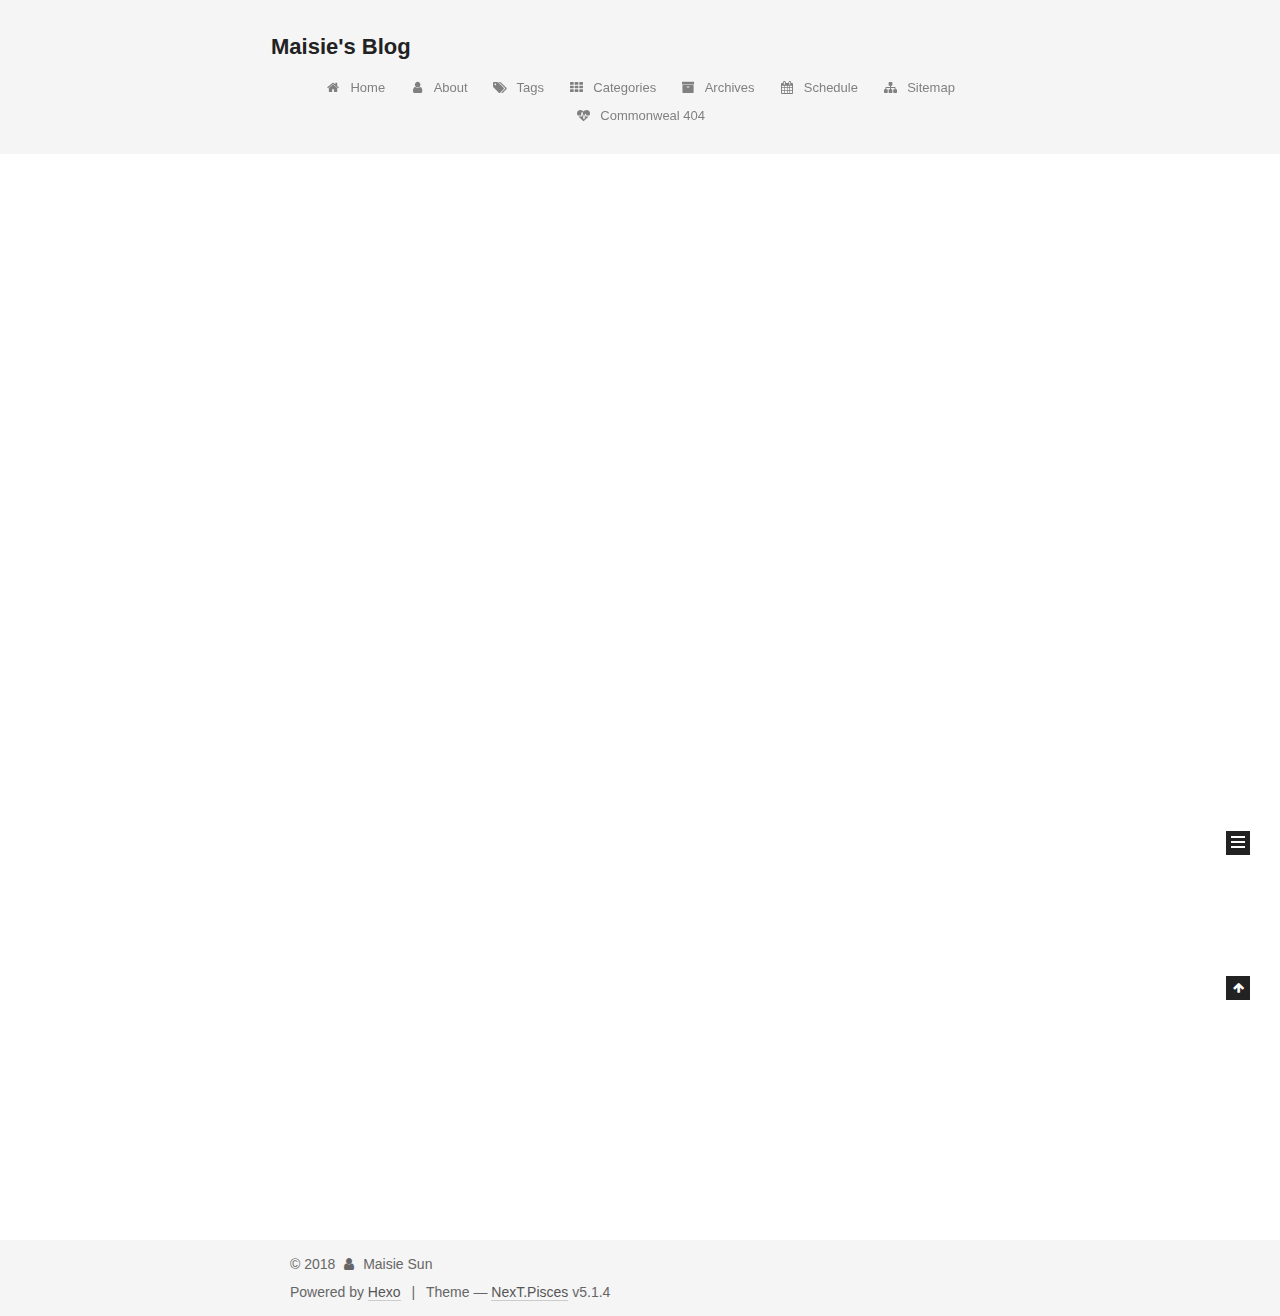
<file: index.html>
<!DOCTYPE html>



  


<html class="theme-next pisces use-motion" lang="zh-CN">
<head>
  <meta charset="UTF-8"/>
<meta http-equiv="X-UA-Compatible" content="IE=edge" />
<meta name="viewport" content="width=device-width, initial-scale=1, maximum-scale=1"/>
<meta name="theme-color" content="#222">









<meta http-equiv="Cache-Control" content="no-transform" />
<meta http-equiv="Cache-Control" content="no-siteapp" />
















  
  
  <link href="/lib/fancybox/source/jquery.fancybox.css?v=2.1.5" rel="stylesheet" type="text/css" />







<link href="/lib/font-awesome/css/font-awesome.min.css?v=4.6.2" rel="stylesheet" type="text/css" />

<link href="/css/main.css?v=5.1.4" rel="stylesheet" type="text/css" />


  <link rel="apple-touch-icon" sizes="180x180" href="/images/apple-touch-icon-next.png?v=5.1.4">


  <link rel="icon" type="image/png" sizes="32x32" href="/images/favicon-32x32-next.png?v=5.1.4">


  <link rel="icon" type="image/png" sizes="16x16" href="/images/favicon-16x16-next.png?v=5.1.4">


  <link rel="mask-icon" href="/images/logo.svg?v=5.1.4" color="#222">





  <meta name="keywords" content="Hexo, NexT" />





  <link rel="alternate" href="/atom.xml" title="Maisie's Blog" type="application/atom+xml" />






<meta property="og:type" content="website">
<meta property="og:title" content="Maisie&#39;s Blog">
<meta property="og:url" content="http://blog.maisie.cn/index.html">
<meta property="og:site_name" content="Maisie&#39;s Blog">
<meta property="og:locale" content="zh-CN">
<meta name="twitter:card" content="summary">
<meta name="twitter:title" content="Maisie&#39;s Blog">



<script type="text/javascript" id="hexo.configurations">
  var NexT = window.NexT || {};
  var CONFIG = {
    root: '/',
    scheme: 'Pisces',
    version: '5.1.4',
    sidebar: {"position":"left","display":"post","offset":12,"b2t":false,"scrollpercent":false,"onmobile":false},
    fancybox: true,
    tabs: true,
    motion: {"enable":true,"async":false,"transition":{"post_block":"fadeIn","post_header":"slideDownIn","post_body":"slideDownIn","coll_header":"slideLeftIn","sidebar":"slideUpIn"}},
    duoshuo: {
      userId: '0',
      author: 'Author'
    },
    algolia: {
      applicationID: '',
      apiKey: '',
      indexName: '',
      hits: {"per_page":10},
      labels: {"input_placeholder":"Search for Posts","hits_empty":"We didn't find any results for the search: ${query}","hits_stats":"${hits} results found in ${time} ms"}
    }
  };
</script>



  <link rel="canonical" href="http://blog.maisie.cn/"/>





  <title>Maisie's Blog</title>
  








</head>

<body itemscope itemtype="http://schema.org/WebPage" lang="zh-CN">

  
  
    
  

  <div class="container sidebar-position-left 
  page-home">
    <div class="headband"></div>

    <header id="header" class="header" itemscope itemtype="http://schema.org/WPHeader">
      <div class="header-inner"><div class="site-brand-wrapper">
  <div class="site-meta ">
    

    <div class="custom-logo-site-title">
      <a href="/"  class="brand" rel="start">
        <span class="logo-line-before"><i></i></span>
        <span class="site-title">Maisie's Blog</span>
        <span class="logo-line-after"><i></i></span>
      </a>
    </div>
      
        <p class="site-subtitle">不忘初心 方得始终</p>
      
  </div>

  <div class="site-nav-toggle">
    <button>
      <span class="btn-bar"></span>
      <span class="btn-bar"></span>
      <span class="btn-bar"></span>
    </button>
  </div>
</div>

<nav class="site-nav">
  

  
    <ul id="menu" class="menu">
      
        
        <li class="menu-item menu-item-home">
          <a href="/" rel="section">
            
              <i class="menu-item-icon fa fa-fw fa-home"></i> <br />
            
            Home
          </a>
        </li>
      
        
        <li class="menu-item menu-item-about">
          <a href="/about/" rel="section">
            
              <i class="menu-item-icon fa fa-fw fa-user"></i> <br />
            
            About
          </a>
        </li>
      
        
        <li class="menu-item menu-item-tags">
          <a href="/tags/" rel="section">
            
              <i class="menu-item-icon fa fa-fw fa-tags"></i> <br />
            
            Tags
          </a>
        </li>
      
        
        <li class="menu-item menu-item-categories">
          <a href="/categories/" rel="section">
            
              <i class="menu-item-icon fa fa-fw fa-th"></i> <br />
            
            Categories
          </a>
        </li>
      
        
        <li class="menu-item menu-item-archives">
          <a href="/archives/" rel="section">
            
              <i class="menu-item-icon fa fa-fw fa-archive"></i> <br />
            
            Archives
          </a>
        </li>
      
        
        <li class="menu-item menu-item-schedule">
          <a href="/schedule/" rel="section">
            
              <i class="menu-item-icon fa fa-fw fa-calendar"></i> <br />
            
            Schedule
          </a>
        </li>
      
        
        <li class="menu-item menu-item-sitemap">
          <a href="/sitemap.xml" rel="section">
            
              <i class="menu-item-icon fa fa-fw fa-sitemap"></i> <br />
            
            Sitemap
          </a>
        </li>
      
        
        <li class="menu-item menu-item-commonweal">
          <a href="/404/" rel="section">
            
              <i class="menu-item-icon fa fa-fw fa-heartbeat"></i> <br />
            
            Commonweal 404
          </a>
        </li>
      

      
    </ul>
  

  
</nav>



 </div>
    </header>

    <main id="main" class="main">
      <div class="main-inner">
        <div class="content-wrap">
          <div id="content" class="content">
            
  <section id="posts" class="posts-expand">
    
      

  

  
  
  

  <article class="post post-type-normal" itemscope itemtype="http://schema.org/Article">
  
  
  
  <div class="post-block">
    <link itemprop="mainEntityOfPage" href="http://blog.maisie.cn/2018/04/22/hello-world/">

    <span hidden itemprop="author" itemscope itemtype="http://schema.org/Person">
      <meta itemprop="name" content="Maisie Sun">
      <meta itemprop="description" content="">
      <meta itemprop="image" content="/images/avatar.gif">
    </span>

    <span hidden itemprop="publisher" itemscope itemtype="http://schema.org/Organization">
      <meta itemprop="name" content="Maisie's Blog">
    </span>

    
      <header class="post-header">

        
        
          <h1 class="post-title" itemprop="name headline">
                
                <a class="post-title-link" href="/2018/04/22/hello-world/" itemprop="url">Hello World</a></h1>
        

        <div class="post-meta">
          <span class="post-time">
            
              <span class="post-meta-item-icon">
                <i class="fa fa-calendar-o"></i>
              </span>
              
                <span class="post-meta-item-text">Posted on</span>
              
              <time title="Post created" itemprop="dateCreated datePublished" datetime="2018-04-22T21:21:13+08:00">
                2018-04-22
              </time>
            

            

            
          </span>

          

          
            
          

          
          

          

          

          

        </div>
      </header>
    

    
    
    
    <div class="post-body" itemprop="articleBody">

      
      

      
        
          
            <p>Welcome to <a href="https://hexo.io/" target="_blank" rel="noopener">Hexo</a>! This is your very first post. Check <a href="https://hexo.io/docs/" target="_blank" rel="noopener">documentation</a> for more info. If you get any problems when using Hexo, you can find the answer in <a href="https://hexo.io/docs/troubleshooting.html" target="_blank" rel="noopener">troubleshooting</a> or you can ask me on <a href="https://github.com/hexojs/hexo/issues" target="_blank" rel="noopener">GitHub</a>.</p>
<h2 id="Quick-Start"><a href="#Quick-Start" class="headerlink" title="Quick Start"></a>Quick Start</h2><h3 id="Create-a-new-post"><a href="#Create-a-new-post" class="headerlink" title="Create a new post"></a>Create a new post</h3><figure class="highlight bash"><table><tr><td class="gutter"><pre><span class="line">1</span><br></pre></td><td class="code"><pre><span class="line">$ hexo new <span class="string">"My New Post"</span></span><br></pre></td></tr></table></figure>
<p>More info: <a href="https://hexo.io/docs/writing.html" target="_blank" rel="noopener">Writing</a></p>
<h3 id="Run-server"><a href="#Run-server" class="headerlink" title="Run server"></a>Run server</h3><figure class="highlight bash"><table><tr><td class="gutter"><pre><span class="line">1</span><br></pre></td><td class="code"><pre><span class="line">$ hexo server</span><br></pre></td></tr></table></figure>
<p>More info: <a href="https://hexo.io/docs/server.html" target="_blank" rel="noopener">Server</a></p>
<h3 id="Generate-static-files"><a href="#Generate-static-files" class="headerlink" title="Generate static files"></a>Generate static files</h3><figure class="highlight bash"><table><tr><td class="gutter"><pre><span class="line">1</span><br></pre></td><td class="code"><pre><span class="line">$ hexo generate</span><br></pre></td></tr></table></figure>
<p>More info: <a href="https://hexo.io/docs/generating.html" target="_blank" rel="noopener">Generating</a></p>
<h3 id="Deploy-to-remote-sites"><a href="#Deploy-to-remote-sites" class="headerlink" title="Deploy to remote sites"></a>Deploy to remote sites</h3><figure class="highlight bash"><table><tr><td class="gutter"><pre><span class="line">1</span><br></pre></td><td class="code"><pre><span class="line">$ hexo deploy</span><br></pre></td></tr></table></figure>
<p>More info: <a href="https://hexo.io/docs/deployment.html" target="_blank" rel="noopener">Deployment</a></p>

          
        
      
    </div>
    
    
    

    

    

    

    <footer class="post-footer">
      

      

      

      
      
        <div class="post-eof"></div>
      
    </footer>
  </div>
  
  
  
  </article>


    
  </section>

  


          </div>
          


          

        </div>
        
          
  
  <div class="sidebar-toggle">
    <div class="sidebar-toggle-line-wrap">
      <span class="sidebar-toggle-line sidebar-toggle-line-first"></span>
      <span class="sidebar-toggle-line sidebar-toggle-line-middle"></span>
      <span class="sidebar-toggle-line sidebar-toggle-line-last"></span>
    </div>
  </div>

  <aside id="sidebar" class="sidebar">
    
    <div class="sidebar-inner">

      

      

      <section class="site-overview-wrap sidebar-panel sidebar-panel-active">
        <div class="site-overview">
          <div class="site-author motion-element" itemprop="author" itemscope itemtype="http://schema.org/Person">
            
              <p class="site-author-name" itemprop="name">Maisie Sun</p>
              <p class="site-description motion-element" itemprop="description"></p>
          </div>

          <nav class="site-state motion-element">

            
              <div class="site-state-item site-state-posts">
              
                <a href="/archives/">
              
                  <span class="site-state-item-count">1</span>
                  <span class="site-state-item-name">posts</span>
                </a>
              </div>
            

            

            

          </nav>

          
            <div class="feed-link motion-element">
              <a href="/atom.xml" rel="alternate">
                <i class="fa fa-rss"></i>
                RSS
              </a>
            </div>
          

          

          
          

          
          

          

        </div>
      </section>

      

      

    </div>
  </aside>


        
      </div>
    </main>

    <footer id="footer" class="footer">
      <div class="footer-inner">
        <div class="copyright">&copy; <span itemprop="copyrightYear">2018</span>
  <span class="with-love">
    <i class="fa fa-user"></i>
  </span>
  <span class="author" itemprop="copyrightHolder">Maisie Sun</span>

  
</div>


  <div class="powered-by">Powered by <a class="theme-link" target="_blank" href="https://hexo.io">Hexo</a></div>



  <span class="post-meta-divider">|</span>



  <div class="theme-info">Theme &mdash; <a class="theme-link" target="_blank" href="https://github.com/iissnan/hexo-theme-next">NexT.Pisces</a> v5.1.4</div>




        







        
      </div>
    </footer>

    
      <div class="back-to-top">
        <i class="fa fa-arrow-up"></i>
        
      </div>
    

    

  </div>

  

<script type="text/javascript">
  if (Object.prototype.toString.call(window.Promise) !== '[object Function]') {
    window.Promise = null;
  }
</script>









  












  
  
    <script type="text/javascript" src="/lib/jquery/index.js?v=2.1.3"></script>
  

  
  
    <script type="text/javascript" src="/lib/fastclick/lib/fastclick.min.js?v=1.0.6"></script>
  

  
  
    <script type="text/javascript" src="/lib/jquery_lazyload/jquery.lazyload.js?v=1.9.7"></script>
  

  
  
    <script type="text/javascript" src="/lib/velocity/velocity.min.js?v=1.2.1"></script>
  

  
  
    <script type="text/javascript" src="/lib/velocity/velocity.ui.min.js?v=1.2.1"></script>
  

  
  
    <script type="text/javascript" src="/lib/fancybox/source/jquery.fancybox.pack.js?v=2.1.5"></script>
  


  


  <script type="text/javascript" src="/js/src/utils.js?v=5.1.4"></script>

  <script type="text/javascript" src="/js/src/motion.js?v=5.1.4"></script>



  
  


  <script type="text/javascript" src="/js/src/affix.js?v=5.1.4"></script>

  <script type="text/javascript" src="/js/src/schemes/pisces.js?v=5.1.4"></script>



  

  


  <script type="text/javascript" src="/js/src/bootstrap.js?v=5.1.4"></script>



  


  




	





  





  












  





  

  

  

  
  

  

  

  

</body>
</html>
</file>
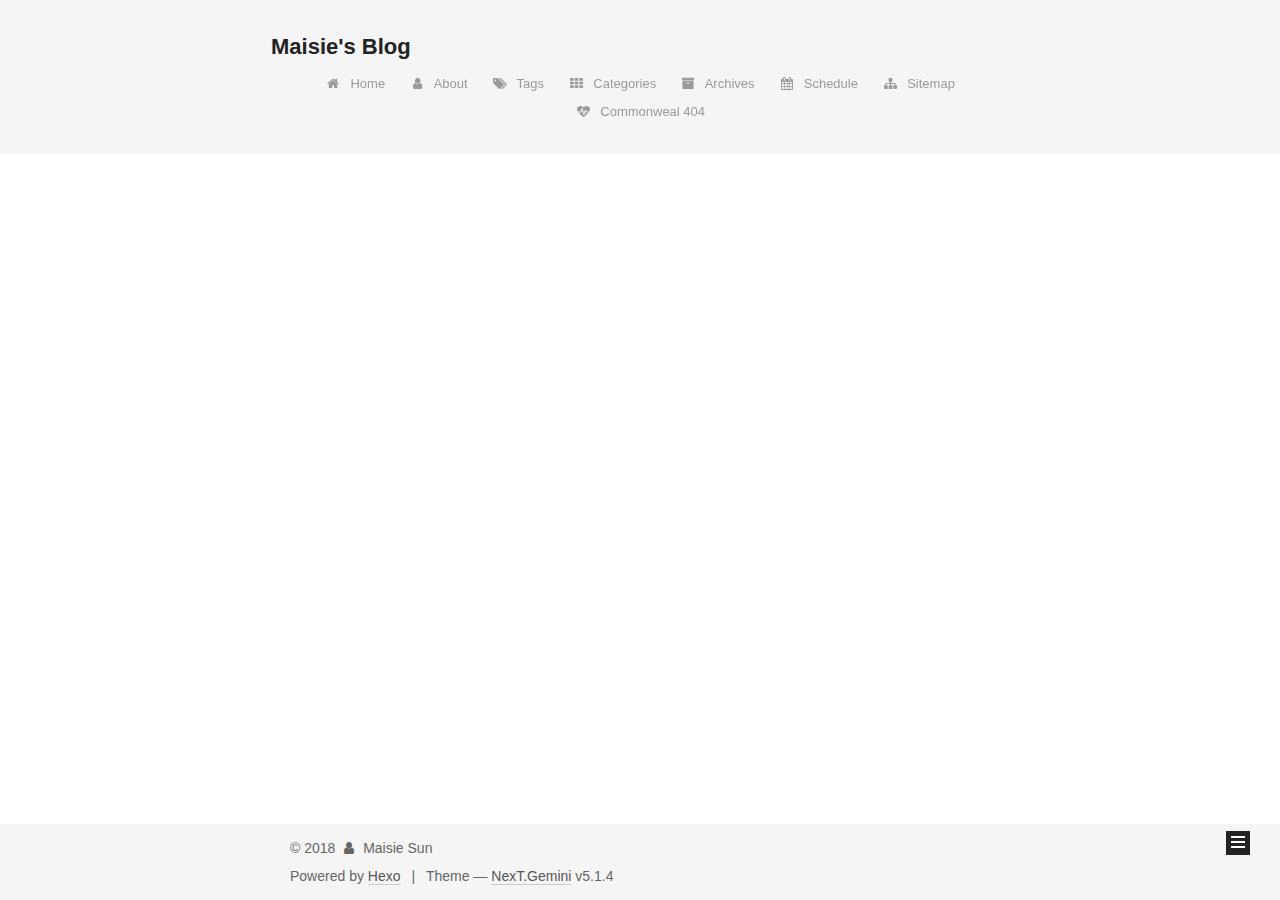
<file: archives/index.html>
<!DOCTYPE html>



  


<html class="theme-next gemini use-motion" lang="zh-CN">
<head>
  <meta charset="UTF-8"/>
<meta http-equiv="X-UA-Compatible" content="IE=edge" />
<meta name="viewport" content="width=device-width, initial-scale=1, maximum-scale=1"/>
<meta name="theme-color" content="#222">









<meta http-equiv="Cache-Control" content="no-transform" />
<meta http-equiv="Cache-Control" content="no-siteapp" />
















  
  
  <link href="/lib/fancybox/source/jquery.fancybox.css?v=2.1.5" rel="stylesheet" type="text/css" />







<link href="/lib/font-awesome/css/font-awesome.min.css?v=4.6.2" rel="stylesheet" type="text/css" />

<link href="/css/main.css?v=5.1.4" rel="stylesheet" type="text/css" />


  <link rel="apple-touch-icon" sizes="180x180" href="/images/apple-touch-icon-next.png?v=5.1.4">


  <link rel="icon" type="image/png" sizes="32x32" href="/images/favicon-32x32-next.png?v=5.1.4">


  <link rel="icon" type="image/png" sizes="16x16" href="/images/favicon-16x16-next.png?v=5.1.4">


  <link rel="mask-icon" href="/images/logo.svg?v=5.1.4" color="#222">





  <meta name="keywords" content="Hexo, NexT" />





  <link rel="alternate" href="/atom.xml" title="Maisie's Blog" type="application/atom+xml" />






<meta property="og:type" content="website">
<meta property="og:title" content="Maisie&#39;s Blog">
<meta property="og:url" content="http://blog.maisie.cn/archives/index.html">
<meta property="og:site_name" content="Maisie&#39;s Blog">
<meta property="og:locale" content="zh-CN">
<meta name="twitter:card" content="summary">
<meta name="twitter:title" content="Maisie&#39;s Blog">



<script type="text/javascript" id="hexo.configurations">
  var NexT = window.NexT || {};
  var CONFIG = {
    root: '/',
    scheme: 'Gemini',
    version: '5.1.4',
    sidebar: {"position":"left","display":"post","offset":12,"b2t":false,"scrollpercent":false,"onmobile":false},
    fancybox: true,
    tabs: true,
    motion: {"enable":true,"async":false,"transition":{"post_block":"fadeIn","post_header":"slideDownIn","post_body":"slideDownIn","coll_header":"slideLeftIn","sidebar":"slideUpIn"}},
    duoshuo: {
      userId: '0',
      author: 'Author'
    },
    algolia: {
      applicationID: '',
      apiKey: '',
      indexName: '',
      hits: {"per_page":10},
      labels: {"input_placeholder":"Search for Posts","hits_empty":"We didn't find any results for the search: ${query}","hits_stats":"${hits} results found in ${time} ms"}
    }
  };
</script>



  <link rel="canonical" href="http://blog.maisie.cn/archives/"/>





  <title>Archive | Maisie's Blog</title>
  








</head>

<body itemscope itemtype="http://schema.org/WebPage" lang="zh-CN">

  
  
    
  

  <div class="container sidebar-position-left page-archive">
    <div class="headband"></div>

    <header id="header" class="header" itemscope itemtype="http://schema.org/WPHeader">
      <div class="header-inner"><div class="site-brand-wrapper">
  <div class="site-meta ">
    

    <div class="custom-logo-site-title">
      <a href="/"  class="brand" rel="start">
        <span class="logo-line-before"><i></i></span>
        <span class="site-title">Maisie's Blog</span>
        <span class="logo-line-after"><i></i></span>
      </a>
    </div>
      
        <p class="site-subtitle">不忘初心 方得始终</p>
      
  </div>

  <div class="site-nav-toggle">
    <button>
      <span class="btn-bar"></span>
      <span class="btn-bar"></span>
      <span class="btn-bar"></span>
    </button>
  </div>
</div>

<nav class="site-nav">
  

  
    <ul id="menu" class="menu">
      
        
        <li class="menu-item menu-item-home">
          <a href="/" rel="section">
            
              <i class="menu-item-icon fa fa-fw fa-home"></i> <br />
            
            Home
          </a>
        </li>
      
        
        <li class="menu-item menu-item-about">
          <a href="/about/" rel="section">
            
              <i class="menu-item-icon fa fa-fw fa-user"></i> <br />
            
            About
          </a>
        </li>
      
        
        <li class="menu-item menu-item-tags">
          <a href="/tags/" rel="section">
            
              <i class="menu-item-icon fa fa-fw fa-tags"></i> <br />
            
            Tags
          </a>
        </li>
      
        
        <li class="menu-item menu-item-categories">
          <a href="/categories/" rel="section">
            
              <i class="menu-item-icon fa fa-fw fa-th"></i> <br />
            
            Categories
          </a>
        </li>
      
        
        <li class="menu-item menu-item-archives">
          <a href="/archives/" rel="section">
            
              <i class="menu-item-icon fa fa-fw fa-archive"></i> <br />
            
            Archives
          </a>
        </li>
      
        
        <li class="menu-item menu-item-schedule">
          <a href="/schedule/" rel="section">
            
              <i class="menu-item-icon fa fa-fw fa-calendar"></i> <br />
            
            Schedule
          </a>
        </li>
      
        
        <li class="menu-item menu-item-sitemap">
          <a href="/sitemap.xml" rel="section">
            
              <i class="menu-item-icon fa fa-fw fa-sitemap"></i> <br />
            
            Sitemap
          </a>
        </li>
      
        
        <li class="menu-item menu-item-commonweal">
          <a href="/404/" rel="section">
            
              <i class="menu-item-icon fa fa-fw fa-heartbeat"></i> <br />
            
            Commonweal 404
          </a>
        </li>
      

      
    </ul>
  

  
</nav>



 </div>
    </header>

    <main id="main" class="main">
      <div class="main-inner">
        <div class="content-wrap">
          <div id="content" class="content">
            

  
  
  
  <div class="post-block archive">
    <div id="posts" class="posts-collapse">
      <span class="archive-move-on"></span>

      <span class="archive-page-counter">
        
        
        
          
        
        Um..! 1 post. Keep on posting.
      </span>

      

        
        
        

        
          
          <div class="collection-title">
            <h1 class="archive-year" id="archive-year-2018">2018</h1>
          </div>
        
        

        

  <article class="post post-type-normal" itemscope itemtype="http://schema.org/Article">
    <header class="post-header">

      <h2 class="post-title">
        
            <a class="post-title-link" href="/2018/04/22/hello-world/" itemprop="url">
              
                <span itemprop="name">Hello World</span>
              
            </a>
        
      </h2>

      <div class="post-meta">
        <time class="post-time" itemprop="dateCreated"
              datetime="2018-04-22T21:21:13+08:00"
              content="2018-04-22" >
          04-22
        </time>
      </div>

    </header>
  </article>



      

    </div>
  </div>
  
  
  

  



          </div>
          


          

        </div>
        
          
  
  <div class="sidebar-toggle">
    <div class="sidebar-toggle-line-wrap">
      <span class="sidebar-toggle-line sidebar-toggle-line-first"></span>
      <span class="sidebar-toggle-line sidebar-toggle-line-middle"></span>
      <span class="sidebar-toggle-line sidebar-toggle-line-last"></span>
    </div>
  </div>

  <aside id="sidebar" class="sidebar">
    
    <div class="sidebar-inner">

      

      

      <section class="site-overview-wrap sidebar-panel sidebar-panel-active">
        <div class="site-overview">
          <div class="site-author motion-element" itemprop="author" itemscope itemtype="http://schema.org/Person">
            
              <p class="site-author-name" itemprop="name">Maisie Sun</p>
              <p class="site-description motion-element" itemprop="description"></p>
          </div>

          <nav class="site-state motion-element">

            
              <div class="site-state-item site-state-posts">
              
                <a href="/archives/">
              
                  <span class="site-state-item-count">1</span>
                  <span class="site-state-item-name">posts</span>
                </a>
              </div>
            

            

            

          </nav>

          
            <div class="feed-link motion-element">
              <a href="/atom.xml" rel="alternate">
                <i class="fa fa-rss"></i>
                RSS
              </a>
            </div>
          

          

          
          

          
          

          

        </div>
      </section>

      

      

    </div>
  </aside>


        
      </div>
    </main>

    <footer id="footer" class="footer">
      <div class="footer-inner">
        <div class="copyright">&copy; <span itemprop="copyrightYear">2018</span>
  <span class="with-love">
    <i class="fa fa-user"></i>
  </span>
  <span class="author" itemprop="copyrightHolder">Maisie Sun</span>

  
</div>


  <div class="powered-by">Powered by <a class="theme-link" target="_blank" href="https://hexo.io">Hexo</a></div>



  <span class="post-meta-divider">|</span>



  <div class="theme-info">Theme &mdash; <a class="theme-link" target="_blank" href="https://github.com/iissnan/hexo-theme-next">NexT.Gemini</a> v5.1.4</div>




        







        
      </div>
    </footer>

    
      <div class="back-to-top">
        <i class="fa fa-arrow-up"></i>
        
      </div>
    

    

  </div>

  

<script type="text/javascript">
  if (Object.prototype.toString.call(window.Promise) !== '[object Function]') {
    window.Promise = null;
  }
</script>









  












  
  
    <script type="text/javascript" src="/lib/jquery/index.js?v=2.1.3"></script>
  

  
  
    <script type="text/javascript" src="/lib/fastclick/lib/fastclick.min.js?v=1.0.6"></script>
  

  
  
    <script type="text/javascript" src="/lib/jquery_lazyload/jquery.lazyload.js?v=1.9.7"></script>
  

  
  
    <script type="text/javascript" src="/lib/velocity/velocity.min.js?v=1.2.1"></script>
  

  
  
    <script type="text/javascript" src="/lib/velocity/velocity.ui.min.js?v=1.2.1"></script>
  

  
  
    <script type="text/javascript" src="/lib/fancybox/source/jquery.fancybox.pack.js?v=2.1.5"></script>
  


  


  <script type="text/javascript" src="/js/src/utils.js?v=5.1.4"></script>

  <script type="text/javascript" src="/js/src/motion.js?v=5.1.4"></script>



  
  


  <script type="text/javascript" src="/js/src/affix.js?v=5.1.4"></script>

  <script type="text/javascript" src="/js/src/schemes/pisces.js?v=5.1.4"></script>



  

  


  <script type="text/javascript" src="/js/src/bootstrap.js?v=5.1.4"></script>



  


  




	





  





  












  





  

  

  

  
  

  

  

  

</body>
</html>
</file>
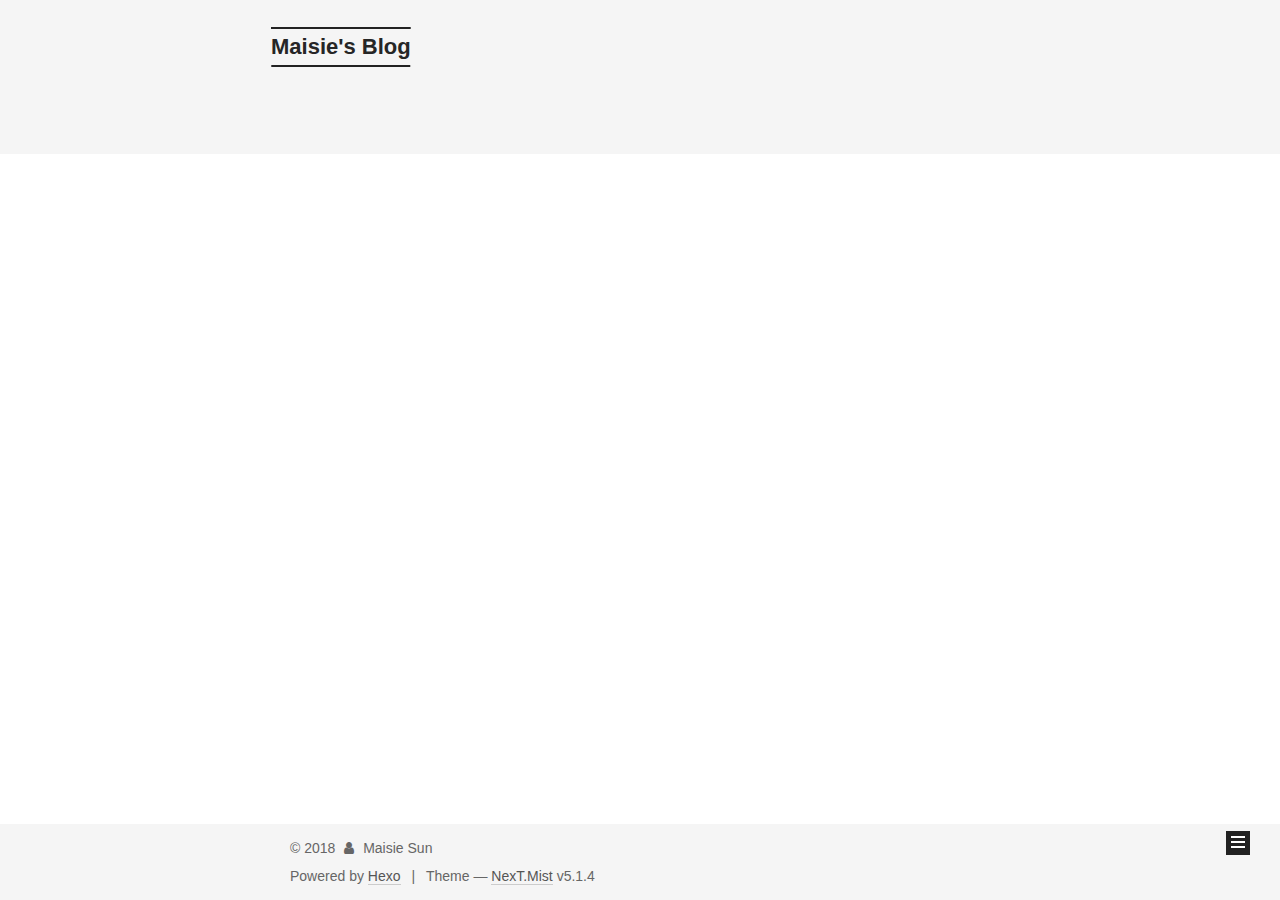
<file: archives/2018/index.html>
<!DOCTYPE html>



  


<html class="theme-next mist use-motion" lang="zh-CN">
<head>
  <meta charset="UTF-8"/>
<meta http-equiv="X-UA-Compatible" content="IE=edge" />
<meta name="viewport" content="width=device-width, initial-scale=1, maximum-scale=1"/>
<meta name="theme-color" content="#222">









<meta http-equiv="Cache-Control" content="no-transform" />
<meta http-equiv="Cache-Control" content="no-siteapp" />
















  
  
  <link href="/lib/fancybox/source/jquery.fancybox.css?v=2.1.5" rel="stylesheet" type="text/css" />







<link href="/lib/font-awesome/css/font-awesome.min.css?v=4.6.2" rel="stylesheet" type="text/css" />

<link href="/css/main.css?v=5.1.4" rel="stylesheet" type="text/css" />


  <link rel="apple-touch-icon" sizes="180x180" href="/images/apple-touch-icon-next.png?v=5.1.4">


  <link rel="icon" type="image/png" sizes="32x32" href="/images/favicon-32x32-next.png?v=5.1.4">


  <link rel="icon" type="image/png" sizes="16x16" href="/images/favicon-16x16-next.png?v=5.1.4">


  <link rel="mask-icon" href="/images/logo.svg?v=5.1.4" color="#222">





  <meta name="keywords" content="Hexo, NexT" />





  <link rel="alternate" href="/atom.xml" title="Maisie's Blog" type="application/atom+xml" />






<meta property="og:type" content="website">
<meta property="og:title" content="Maisie&#39;s Blog">
<meta property="og:url" content="http://blog.maisie.cn/archives/2018/index.html">
<meta property="og:site_name" content="Maisie&#39;s Blog">
<meta property="og:locale" content="zh-CN">
<meta name="twitter:card" content="summary">
<meta name="twitter:title" content="Maisie&#39;s Blog">



<script type="text/javascript" id="hexo.configurations">
  var NexT = window.NexT || {};
  var CONFIG = {
    root: '/',
    scheme: 'Mist',
    version: '5.1.4',
    sidebar: {"position":"left","display":"always","offset":12,"b2t":false,"scrollpercent":false,"onmobile":false},
    fancybox: true,
    tabs: true,
    motion: {"enable":true,"async":false,"transition":{"post_block":"fadeIn","post_header":"slideDownIn","post_body":"slideDownIn","coll_header":"slideLeftIn","sidebar":"slideUpIn"}},
    duoshuo: {
      userId: '0',
      author: 'Author'
    },
    algolia: {
      applicationID: '',
      apiKey: '',
      indexName: '',
      hits: {"per_page":10},
      labels: {"input_placeholder":"Search for Posts","hits_empty":"We didn't find any results for the search: ${query}","hits_stats":"${hits} results found in ${time} ms"}
    }
  };
</script>



  <link rel="canonical" href="http://blog.maisie.cn/archives/2018/"/>





  <title>Archive | Maisie's Blog</title>
  








</head>

<body itemscope itemtype="http://schema.org/WebPage" lang="zh-CN">

  
  
    
  

  <div class="container sidebar-position-left page-archive">
    <div class="headband"></div>

    <header id="header" class="header" itemscope itemtype="http://schema.org/WPHeader">
      <div class="header-inner"><div class="site-brand-wrapper">
  <div class="site-meta ">
    

    <div class="custom-logo-site-title">
      <a href="/"  class="brand" rel="start">
        <span class="logo-line-before"><i></i></span>
        <span class="site-title">Maisie's Blog</span>
        <span class="logo-line-after"><i></i></span>
      </a>
    </div>
      
        <p class="site-subtitle">不忘初心 方得始终</p>
      
  </div>

  <div class="site-nav-toggle">
    <button>
      <span class="btn-bar"></span>
      <span class="btn-bar"></span>
      <span class="btn-bar"></span>
    </button>
  </div>
</div>

<nav class="site-nav">
  

  
    <ul id="menu" class="menu">
      
        
        <li class="menu-item menu-item-home">
          <a href="/" rel="section">
            
              <i class="menu-item-icon fa fa-fw fa-home"></i> <br />
            
            Home
          </a>
        </li>
      
        
        <li class="menu-item menu-item-about">
          <a href="/about/" rel="section">
            
              <i class="menu-item-icon fa fa-fw fa-user"></i> <br />
            
            About
          </a>
        </li>
      
        
        <li class="menu-item menu-item-tags">
          <a href="/tags/" rel="section">
            
              <i class="menu-item-icon fa fa-fw fa-tags"></i> <br />
            
            Tags
          </a>
        </li>
      
        
        <li class="menu-item menu-item-categories">
          <a href="/categories/" rel="section">
            
              <i class="menu-item-icon fa fa-fw fa-th"></i> <br />
            
            Categories
          </a>
        </li>
      
        
        <li class="menu-item menu-item-archives">
          <a href="/archives/" rel="section">
            
              <i class="menu-item-icon fa fa-fw fa-archive"></i> <br />
            
            Archives
          </a>
        </li>
      
        
        <li class="menu-item menu-item-schedule">
          <a href="/schedule/" rel="section">
            
              <i class="menu-item-icon fa fa-fw fa-calendar"></i> <br />
            
            Schedule
          </a>
        </li>
      
        
        <li class="menu-item menu-item-sitemap">
          <a href="/sitemap.xml" rel="section">
            
              <i class="menu-item-icon fa fa-fw fa-sitemap"></i> <br />
            
            Sitemap
          </a>
        </li>
      
        
        <li class="menu-item menu-item-commonweal">
          <a href="/404/" rel="section">
            
              <i class="menu-item-icon fa fa-fw fa-heartbeat"></i> <br />
            
            Commonweal 404
          </a>
        </li>
      

      
    </ul>
  

  
</nav>



 </div>
    </header>

    <main id="main" class="main">
      <div class="main-inner">
        <div class="content-wrap">
          <div id="content" class="content">
            

  
  
  
  <div class="post-block archive">
    <div id="posts" class="posts-collapse">
      <span class="archive-move-on"></span>

      <span class="archive-page-counter">
        
        
        
          
        
        Um..! 1 post. Keep on posting.
      </span>

      

        
        
        

        
          
          <div class="collection-title">
            <h1 class="archive-year" id="archive-year-2018">2018</h1>
          </div>
        
        

        

  <article class="post post-type-normal" itemscope itemtype="http://schema.org/Article">
    <header class="post-header">

      <h2 class="post-title">
        
            <a class="post-title-link" href="/2018/04/22/hello-world/" itemprop="url">
              
                <span itemprop="name">Hello World</span>
              
            </a>
        
      </h2>

      <div class="post-meta">
        <time class="post-time" itemprop="dateCreated"
              datetime="2018-04-22T21:21:13+08:00"
              content="2018-04-22" >
          04-22
        </time>
      </div>

    </header>
  </article>



      

    </div>
  </div>
  
  
  

  



          </div>
          


          

        </div>
        
          
  
  <div class="sidebar-toggle">
    <div class="sidebar-toggle-line-wrap">
      <span class="sidebar-toggle-line sidebar-toggle-line-first"></span>
      <span class="sidebar-toggle-line sidebar-toggle-line-middle"></span>
      <span class="sidebar-toggle-line sidebar-toggle-line-last"></span>
    </div>
  </div>

  <aside id="sidebar" class="sidebar">
    
    <div class="sidebar-inner">

      

      

      <section class="site-overview-wrap sidebar-panel sidebar-panel-active">
        <div class="site-overview">
          <div class="site-author motion-element" itemprop="author" itemscope itemtype="http://schema.org/Person">
            
              <img class="site-author-image" itemprop="image"
                src="/images/avatar.gif"
                alt="Maisie Sun" />
            
              <p class="site-author-name" itemprop="name">Maisie Sun</p>
              <p class="site-description motion-element" itemprop="description"></p>
          </div>

          <nav class="site-state motion-element">

            
              <div class="site-state-item site-state-posts">
              
                <a href="/archives/">
              
                  <span class="site-state-item-count">1</span>
                  <span class="site-state-item-name">posts</span>
                </a>
              </div>
            

            

            

          </nav>

          
            <div class="feed-link motion-element">
              <a href="/atom.xml" rel="alternate">
                <i class="fa fa-rss"></i>
                RSS
              </a>
            </div>
          

          

          
          

          
          

          

        </div>
      </section>

      

      

    </div>
  </aside>


        
      </div>
    </main>

    <footer id="footer" class="footer">
      <div class="footer-inner">
        <div class="copyright">&copy; <span itemprop="copyrightYear">2018</span>
  <span class="with-love">
    <i class="fa fa-user"></i>
  </span>
  <span class="author" itemprop="copyrightHolder">Maisie Sun</span>

  
</div>


  <div class="powered-by">Powered by <a class="theme-link" target="_blank" href="https://hexo.io">Hexo</a></div>



  <span class="post-meta-divider">|</span>



  <div class="theme-info">Theme &mdash; <a class="theme-link" target="_blank" href="https://github.com/iissnan/hexo-theme-next">NexT.Mist</a> v5.1.4</div>




        







        
      </div>
    </footer>

    
      <div class="back-to-top">
        <i class="fa fa-arrow-up"></i>
        
      </div>
    

    

  </div>

  

<script type="text/javascript">
  if (Object.prototype.toString.call(window.Promise) !== '[object Function]') {
    window.Promise = null;
  }
</script>









  












  
  
    <script type="text/javascript" src="/lib/jquery/index.js?v=2.1.3"></script>
  

  
  
    <script type="text/javascript" src="/lib/fastclick/lib/fastclick.min.js?v=1.0.6"></script>
  

  
  
    <script type="text/javascript" src="/lib/jquery_lazyload/jquery.lazyload.js?v=1.9.7"></script>
  

  
  
    <script type="text/javascript" src="/lib/velocity/velocity.min.js?v=1.2.1"></script>
  

  
  
    <script type="text/javascript" src="/lib/velocity/velocity.ui.min.js?v=1.2.1"></script>
  

  
  
    <script type="text/javascript" src="/lib/fancybox/source/jquery.fancybox.pack.js?v=2.1.5"></script>
  


  


  <script type="text/javascript" src="/js/src/utils.js?v=5.1.4"></script>

  <script type="text/javascript" src="/js/src/motion.js?v=5.1.4"></script>



  
  

  

  


  <script type="text/javascript" src="/js/src/bootstrap.js?v=5.1.4"></script>



  


  




	





  





  












  





  

  

  

  
  

  

  

  

</body>
</html>
</file>
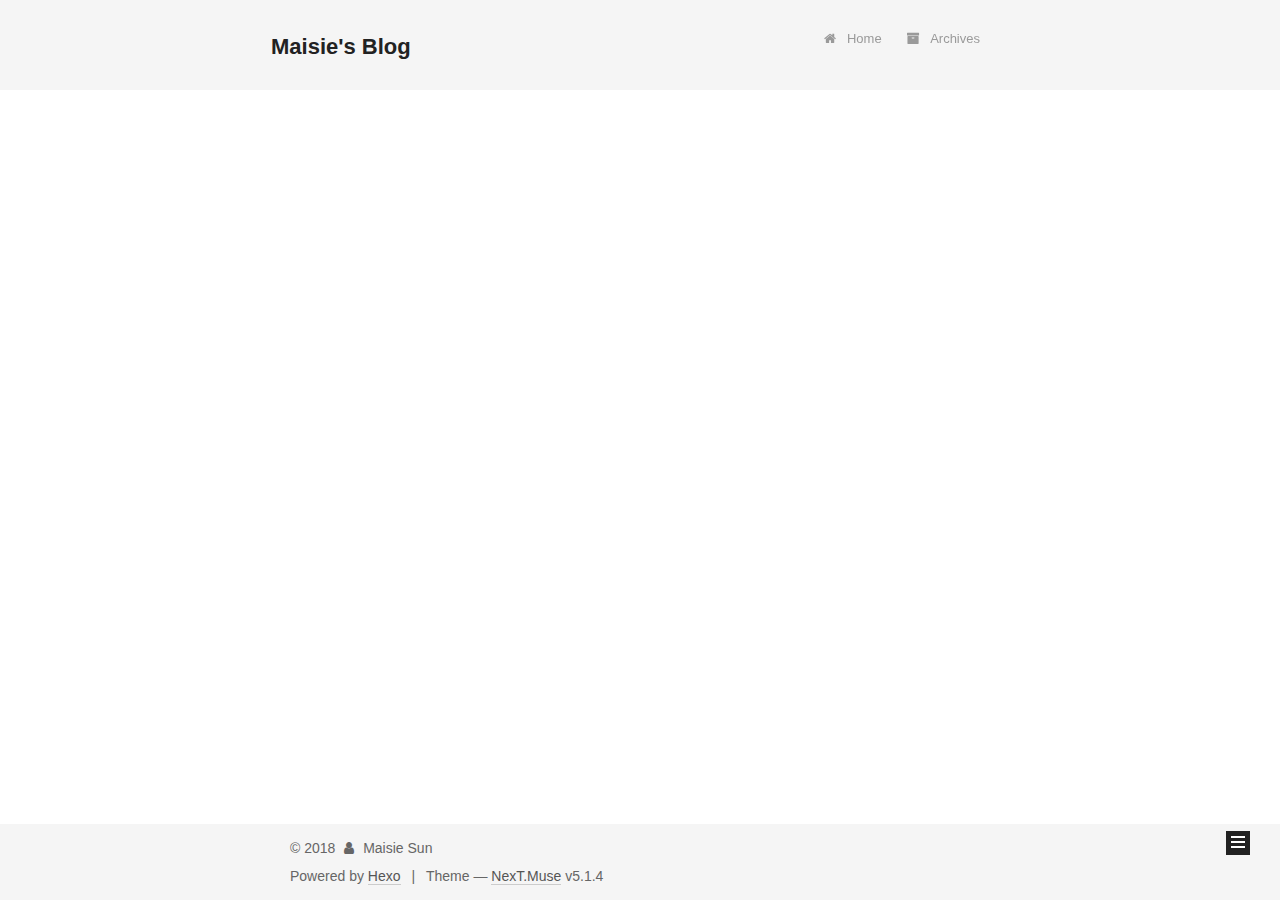
<file: archives/2018/04/index.html>
<!DOCTYPE html>



  


<html class="theme-next muse use-motion" lang="zh-CN">
<head>
  <meta charset="UTF-8"/>
<meta http-equiv="X-UA-Compatible" content="IE=edge" />
<meta name="viewport" content="width=device-width, initial-scale=1, maximum-scale=1"/>
<meta name="theme-color" content="#222">









<meta http-equiv="Cache-Control" content="no-transform" />
<meta http-equiv="Cache-Control" content="no-siteapp" />
















  
  
  <link href="/lib/fancybox/source/jquery.fancybox.css?v=2.1.5" rel="stylesheet" type="text/css" />







<link href="/lib/font-awesome/css/font-awesome.min.css?v=4.6.2" rel="stylesheet" type="text/css" />

<link href="/css/main.css?v=5.1.4" rel="stylesheet" type="text/css" />


  <link rel="apple-touch-icon" sizes="180x180" href="/images/apple-touch-icon-next.png?v=5.1.4">


  <link rel="icon" type="image/png" sizes="32x32" href="/images/favicon-32x32-next.png?v=5.1.4">


  <link rel="icon" type="image/png" sizes="16x16" href="/images/favicon-16x16-next.png?v=5.1.4">


  <link rel="mask-icon" href="/images/logo.svg?v=5.1.4" color="#222">





  <meta name="keywords" content="Hexo, NexT" />





  <link rel="alternate" href="/atom.xml" title="Maisie's Blog" type="application/atom+xml" />






<meta property="og:type" content="website">
<meta property="og:title" content="Maisie&#39;s Blog">
<meta property="og:url" content="http://blog.maisie.cn/archives/2018/04/index.html">
<meta property="og:site_name" content="Maisie&#39;s Blog">
<meta property="og:locale" content="zh-CN">
<meta name="twitter:card" content="summary">
<meta name="twitter:title" content="Maisie&#39;s Blog">



<script type="text/javascript" id="hexo.configurations">
  var NexT = window.NexT || {};
  var CONFIG = {
    root: '/',
    scheme: 'Muse',
    version: '5.1.4',
    sidebar: {"position":"left","display":"post","offset":12,"b2t":false,"scrollpercent":false,"onmobile":false},
    fancybox: true,
    tabs: true,
    motion: {"enable":true,"async":false,"transition":{"post_block":"fadeIn","post_header":"slideDownIn","post_body":"slideDownIn","coll_header":"slideLeftIn","sidebar":"slideUpIn"}},
    duoshuo: {
      userId: '0',
      author: 'Author'
    },
    algolia: {
      applicationID: '',
      apiKey: '',
      indexName: '',
      hits: {"per_page":10},
      labels: {"input_placeholder":"Search for Posts","hits_empty":"We didn't find any results for the search: ${query}","hits_stats":"${hits} results found in ${time} ms"}
    }
  };
</script>



  <link rel="canonical" href="http://blog.maisie.cn/archives/2018/04/"/>





  <title>Archive | Maisie's Blog</title>
  








</head>

<body itemscope itemtype="http://schema.org/WebPage" lang="zh-CN">

  
  
    
  

  <div class="container sidebar-position-left page-archive">
    <div class="headband"></div>

    <header id="header" class="header" itemscope itemtype="http://schema.org/WPHeader">
      <div class="header-inner"><div class="site-brand-wrapper">
  <div class="site-meta ">
    

    <div class="custom-logo-site-title">
      <a href="/"  class="brand" rel="start">
        <span class="logo-line-before"><i></i></span>
        <span class="site-title">Maisie's Blog</span>
        <span class="logo-line-after"><i></i></span>
      </a>
    </div>
      
        <p class="site-subtitle">不忘初心 方得始终</p>
      
  </div>

  <div class="site-nav-toggle">
    <button>
      <span class="btn-bar"></span>
      <span class="btn-bar"></span>
      <span class="btn-bar"></span>
    </button>
  </div>
</div>

<nav class="site-nav">
  

  
    <ul id="menu" class="menu">
      
        
        <li class="menu-item menu-item-home">
          <a href="/" rel="section">
            
              <i class="menu-item-icon fa fa-fw fa-home"></i> <br />
            
            Home
          </a>
        </li>
      
        
        <li class="menu-item menu-item-archives">
          <a href="/archives/" rel="section">
            
              <i class="menu-item-icon fa fa-fw fa-archive"></i> <br />
            
            Archives
          </a>
        </li>
      

      
    </ul>
  

  
</nav>



 </div>
    </header>

    <main id="main" class="main">
      <div class="main-inner">
        <div class="content-wrap">
          <div id="content" class="content">
            

  
  
  
  <div class="post-block archive">
    <div id="posts" class="posts-collapse">
      <span class="archive-move-on"></span>

      <span class="archive-page-counter">
        
        
        
          
        
        Um..! 1 post. Keep on posting.
      </span>

      

        
        
        

        
          
          <div class="collection-title">
            <h1 class="archive-year" id="archive-year-2018">2018</h1>
          </div>
        
        

        

  <article class="post post-type-normal" itemscope itemtype="http://schema.org/Article">
    <header class="post-header">

      <h2 class="post-title">
        
            <a class="post-title-link" href="/2018/04/22/hello-world/" itemprop="url">
              
                <span itemprop="name">Hello World</span>
              
            </a>
        
      </h2>

      <div class="post-meta">
        <time class="post-time" itemprop="dateCreated"
              datetime="2018-04-22T21:21:13+08:00"
              content="2018-04-22" >
          04-22
        </time>
      </div>

    </header>
  </article>



      

    </div>
  </div>
  
  
  

  



          </div>
          


          

        </div>
        
          
  
  <div class="sidebar-toggle">
    <div class="sidebar-toggle-line-wrap">
      <span class="sidebar-toggle-line sidebar-toggle-line-first"></span>
      <span class="sidebar-toggle-line sidebar-toggle-line-middle"></span>
      <span class="sidebar-toggle-line sidebar-toggle-line-last"></span>
    </div>
  </div>

  <aside id="sidebar" class="sidebar">
    
    <div class="sidebar-inner">

      

      

      <section class="site-overview-wrap sidebar-panel sidebar-panel-active">
        <div class="site-overview">
          <div class="site-author motion-element" itemprop="author" itemscope itemtype="http://schema.org/Person">
            
              <p class="site-author-name" itemprop="name">Maisie Sun</p>
              <p class="site-description motion-element" itemprop="description"></p>
          </div>

          <nav class="site-state motion-element">

            
              <div class="site-state-item site-state-posts">
              
                <a href="/archives/">
              
                  <span class="site-state-item-count">1</span>
                  <span class="site-state-item-name">posts</span>
                </a>
              </div>
            

            

            

          </nav>

          
            <div class="feed-link motion-element">
              <a href="/atom.xml" rel="alternate">
                <i class="fa fa-rss"></i>
                RSS
              </a>
            </div>
          

          

          
          

          
          

          

        </div>
      </section>

      

      

    </div>
  </aside>


        
      </div>
    </main>

    <footer id="footer" class="footer">
      <div class="footer-inner">
        <div class="copyright">&copy; <span itemprop="copyrightYear">2018</span>
  <span class="with-love">
    <i class="fa fa-user"></i>
  </span>
  <span class="author" itemprop="copyrightHolder">Maisie Sun</span>

  
</div>


  <div class="powered-by">Powered by <a class="theme-link" target="_blank" href="https://hexo.io">Hexo</a></div>



  <span class="post-meta-divider">|</span>



  <div class="theme-info">Theme &mdash; <a class="theme-link" target="_blank" href="https://github.com/iissnan/hexo-theme-next">NexT.Muse</a> v5.1.4</div>




        







        
      </div>
    </footer>

    
      <div class="back-to-top">
        <i class="fa fa-arrow-up"></i>
        
      </div>
    

    

  </div>

  

<script type="text/javascript">
  if (Object.prototype.toString.call(window.Promise) !== '[object Function]') {
    window.Promise = null;
  }
</script>









  












  
  
    <script type="text/javascript" src="/lib/jquery/index.js?v=2.1.3"></script>
  

  
  
    <script type="text/javascript" src="/lib/fastclick/lib/fastclick.min.js?v=1.0.6"></script>
  

  
  
    <script type="text/javascript" src="/lib/jquery_lazyload/jquery.lazyload.js?v=1.9.7"></script>
  

  
  
    <script type="text/javascript" src="/lib/velocity/velocity.min.js?v=1.2.1"></script>
  

  
  
    <script type="text/javascript" src="/lib/velocity/velocity.ui.min.js?v=1.2.1"></script>
  

  
  
    <script type="text/javascript" src="/lib/fancybox/source/jquery.fancybox.pack.js?v=2.1.5"></script>
  


  


  <script type="text/javascript" src="/js/src/utils.js?v=5.1.4"></script>

  <script type="text/javascript" src="/js/src/motion.js?v=5.1.4"></script>



  
  

  

  


  <script type="text/javascript" src="/js/src/bootstrap.js?v=5.1.4"></script>



  


  




	





  





  












  





  

  

  

  
  

  

  

  

</body>
</html>
</file>
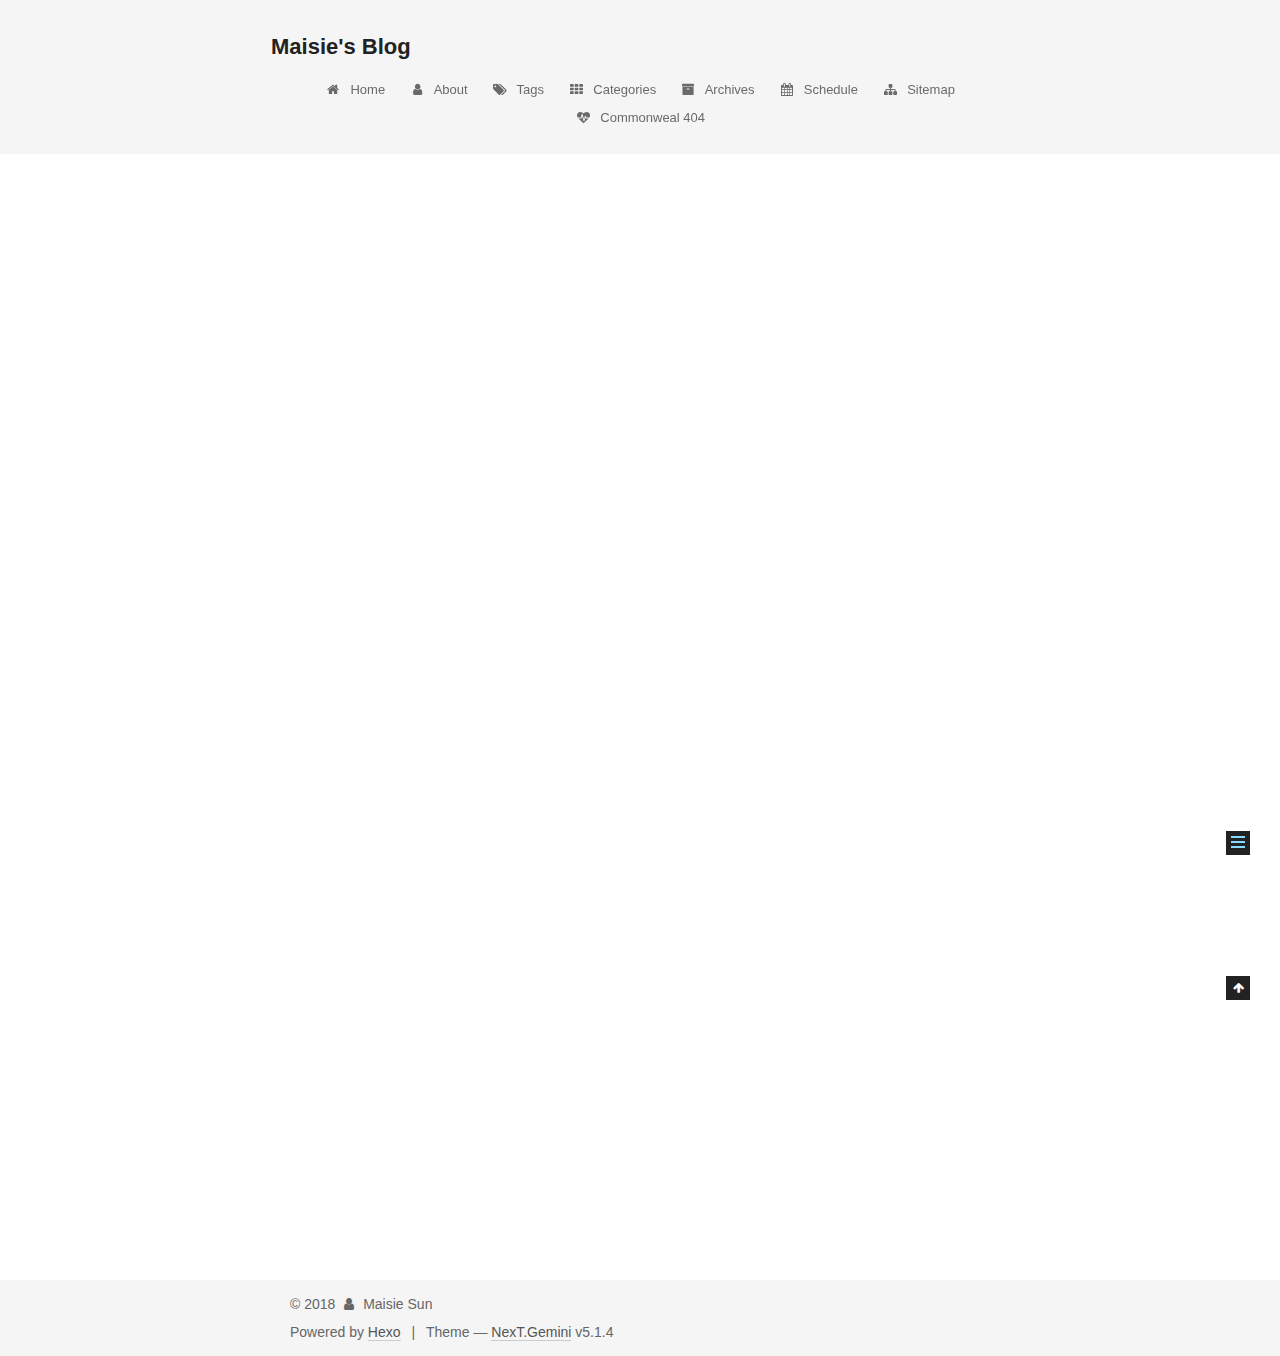
<file: 2018/04/22/hello-world/index.html>
<!DOCTYPE html>



  


<html class="theme-next gemini use-motion" lang="zh-CN">
<head>
  <meta charset="UTF-8"/>
<meta http-equiv="X-UA-Compatible" content="IE=edge" />
<meta name="viewport" content="width=device-width, initial-scale=1, maximum-scale=1"/>
<meta name="theme-color" content="#222">









<meta http-equiv="Cache-Control" content="no-transform" />
<meta http-equiv="Cache-Control" content="no-siteapp" />
















  
  
  <link href="/lib/fancybox/source/jquery.fancybox.css?v=2.1.5" rel="stylesheet" type="text/css" />







<link href="/lib/font-awesome/css/font-awesome.min.css?v=4.6.2" rel="stylesheet" type="text/css" />

<link href="/css/main.css?v=5.1.4" rel="stylesheet" type="text/css" />


  <link rel="apple-touch-icon" sizes="180x180" href="/images/apple-touch-icon-next.png?v=5.1.4">


  <link rel="icon" type="image/png" sizes="32x32" href="/images/favicon-32x32-next.png?v=5.1.4">


  <link rel="icon" type="image/png" sizes="16x16" href="/images/favicon-16x16-next.png?v=5.1.4">


  <link rel="mask-icon" href="/images/logo.svg?v=5.1.4" color="#222">





  <meta name="keywords" content="Hexo, NexT" />




  


  <link rel="alternate" href="/atom.xml" title="Maisie's Blog" type="application/atom+xml" />






<meta name="description" content="Welcome to Hexo! This is your very first post. Check documentation for more info. If you get any problems when using Hexo, you can find the answer in troubleshooting or you can ask me on GitHub. Quick">
<meta property="og:type" content="article">
<meta property="og:title" content="Hello World">
<meta property="og:url" content="http://blog.maisie.cn/2018/04/22/hello-world/index.html">
<meta property="og:site_name" content="Maisie&#39;s Blog">
<meta property="og:description" content="Welcome to Hexo! This is your very first post. Check documentation for more info. If you get any problems when using Hexo, you can find the answer in troubleshooting or you can ask me on GitHub. Quick">
<meta property="og:locale" content="zh-CN">
<meta property="og:updated_time" content="2018-04-22T13:21:13.000Z">
<meta name="twitter:card" content="summary">
<meta name="twitter:title" content="Hello World">
<meta name="twitter:description" content="Welcome to Hexo! This is your very first post. Check documentation for more info. If you get any problems when using Hexo, you can find the answer in troubleshooting or you can ask me on GitHub. Quick">



<script type="text/javascript" id="hexo.configurations">
  var NexT = window.NexT || {};
  var CONFIG = {
    root: '/',
    scheme: 'Gemini',
    version: '5.1.4',
    sidebar: {"position":"left","display":"post","offset":12,"b2t":false,"scrollpercent":false,"onmobile":false},
    fancybox: true,
    tabs: true,
    motion: {"enable":true,"async":false,"transition":{"post_block":"fadeIn","post_header":"slideDownIn","post_body":"slideDownIn","coll_header":"slideLeftIn","sidebar":"slideUpIn"}},
    duoshuo: {
      userId: '0',
      author: 'Author'
    },
    algolia: {
      applicationID: '',
      apiKey: '',
      indexName: '',
      hits: {"per_page":10},
      labels: {"input_placeholder":"Search for Posts","hits_empty":"We didn't find any results for the search: ${query}","hits_stats":"${hits} results found in ${time} ms"}
    }
  };
</script>



  <link rel="canonical" href="http://blog.maisie.cn/2018/04/22/hello-world/"/>





  <title>Hello World | Maisie's Blog</title>
  








</head>

<body itemscope itemtype="http://schema.org/WebPage" lang="zh-CN">

  
  
    
  

  <div class="container sidebar-position-left page-post-detail">
    <div class="headband"></div>

    <header id="header" class="header" itemscope itemtype="http://schema.org/WPHeader">
      <div class="header-inner"><div class="site-brand-wrapper">
  <div class="site-meta ">
    

    <div class="custom-logo-site-title">
      <a href="/"  class="brand" rel="start">
        <span class="logo-line-before"><i></i></span>
        <span class="site-title">Maisie's Blog</span>
        <span class="logo-line-after"><i></i></span>
      </a>
    </div>
      
        <p class="site-subtitle">不忘初心 方得始终</p>
      
  </div>

  <div class="site-nav-toggle">
    <button>
      <span class="btn-bar"></span>
      <span class="btn-bar"></span>
      <span class="btn-bar"></span>
    </button>
  </div>
</div>

<nav class="site-nav">
  

  
    <ul id="menu" class="menu">
      
        
        <li class="menu-item menu-item-home">
          <a href="/" rel="section">
            
              <i class="menu-item-icon fa fa-fw fa-home"></i> <br />
            
            Home
          </a>
        </li>
      
        
        <li class="menu-item menu-item-about">
          <a href="/about/" rel="section">
            
              <i class="menu-item-icon fa fa-fw fa-user"></i> <br />
            
            About
          </a>
        </li>
      
        
        <li class="menu-item menu-item-tags">
          <a href="/tags/" rel="section">
            
              <i class="menu-item-icon fa fa-fw fa-tags"></i> <br />
            
            Tags
          </a>
        </li>
      
        
        <li class="menu-item menu-item-categories">
          <a href="/categories/" rel="section">
            
              <i class="menu-item-icon fa fa-fw fa-th"></i> <br />
            
            Categories
          </a>
        </li>
      
        
        <li class="menu-item menu-item-archives">
          <a href="/archives/" rel="section">
            
              <i class="menu-item-icon fa fa-fw fa-archive"></i> <br />
            
            Archives
          </a>
        </li>
      
        
        <li class="menu-item menu-item-schedule">
          <a href="/schedule/" rel="section">
            
              <i class="menu-item-icon fa fa-fw fa-calendar"></i> <br />
            
            Schedule
          </a>
        </li>
      
        
        <li class="menu-item menu-item-sitemap">
          <a href="/sitemap.xml" rel="section">
            
              <i class="menu-item-icon fa fa-fw fa-sitemap"></i> <br />
            
            Sitemap
          </a>
        </li>
      
        
        <li class="menu-item menu-item-commonweal">
          <a href="/404/" rel="section">
            
              <i class="menu-item-icon fa fa-fw fa-heartbeat"></i> <br />
            
            Commonweal 404
          </a>
        </li>
      

      
    </ul>
  

  
</nav>



 </div>
    </header>

    <main id="main" class="main">
      <div class="main-inner">
        <div class="content-wrap">
          <div id="content" class="content">
            

  <div id="posts" class="posts-expand">
    

  

  
  
  

  <article class="post post-type-normal" itemscope itemtype="http://schema.org/Article">
  
  
  
  <div class="post-block">
    <link itemprop="mainEntityOfPage" href="http://blog.maisie.cn/2018/04/22/hello-world/">

    <span hidden itemprop="author" itemscope itemtype="http://schema.org/Person">
      <meta itemprop="name" content="Maisie Sun">
      <meta itemprop="description" content="">
      <meta itemprop="image" content="/images/avatar.gif">
    </span>

    <span hidden itemprop="publisher" itemscope itemtype="http://schema.org/Organization">
      <meta itemprop="name" content="Maisie's Blog">
    </span>

    
      <header class="post-header">

        
        
          <h1 class="post-title" itemprop="name headline">Hello World</h1>
        

        <div class="post-meta">
          <span class="post-time">
            
              <span class="post-meta-item-icon">
                <i class="fa fa-calendar-o"></i>
              </span>
              
                <span class="post-meta-item-text">Posted on</span>
              
              <time title="Post created" itemprop="dateCreated datePublished" datetime="2018-04-22T21:21:13+08:00">
                2018-04-22
              </time>
            

            

            
          </span>

          

          
            
          

          
          

          

          

          

        </div>
      </header>
    

    
    
    
    <div class="post-body" itemprop="articleBody">

      
      

      
        <p>Welcome to <a href="https://hexo.io/" target="_blank" rel="noopener">Hexo</a>! This is your very first post. Check <a href="https://hexo.io/docs/" target="_blank" rel="noopener">documentation</a> for more info. If you get any problems when using Hexo, you can find the answer in <a href="https://hexo.io/docs/troubleshooting.html" target="_blank" rel="noopener">troubleshooting</a> or you can ask me on <a href="https://github.com/hexojs/hexo/issues" target="_blank" rel="noopener">GitHub</a>.</p>
<h2 id="Quick-Start"><a href="#Quick-Start" class="headerlink" title="Quick Start"></a>Quick Start</h2><h3 id="Create-a-new-post"><a href="#Create-a-new-post" class="headerlink" title="Create a new post"></a>Create a new post</h3><figure class="highlight bash"><table><tr><td class="gutter"><pre><span class="line">1</span><br></pre></td><td class="code"><pre><span class="line">$ hexo new <span class="string">"My New Post"</span></span><br></pre></td></tr></table></figure>
<p>More info: <a href="https://hexo.io/docs/writing.html" target="_blank" rel="noopener">Writing</a></p>
<h3 id="Run-server"><a href="#Run-server" class="headerlink" title="Run server"></a>Run server</h3><figure class="highlight bash"><table><tr><td class="gutter"><pre><span class="line">1</span><br></pre></td><td class="code"><pre><span class="line">$ hexo server</span><br></pre></td></tr></table></figure>
<p>More info: <a href="https://hexo.io/docs/server.html" target="_blank" rel="noopener">Server</a></p>
<h3 id="Generate-static-files"><a href="#Generate-static-files" class="headerlink" title="Generate static files"></a>Generate static files</h3><figure class="highlight bash"><table><tr><td class="gutter"><pre><span class="line">1</span><br></pre></td><td class="code"><pre><span class="line">$ hexo generate</span><br></pre></td></tr></table></figure>
<p>More info: <a href="https://hexo.io/docs/generating.html" target="_blank" rel="noopener">Generating</a></p>
<h3 id="Deploy-to-remote-sites"><a href="#Deploy-to-remote-sites" class="headerlink" title="Deploy to remote sites"></a>Deploy to remote sites</h3><figure class="highlight bash"><table><tr><td class="gutter"><pre><span class="line">1</span><br></pre></td><td class="code"><pre><span class="line">$ hexo deploy</span><br></pre></td></tr></table></figure>
<p>More info: <a href="https://hexo.io/docs/deployment.html" target="_blank" rel="noopener">Deployment</a></p>

      
    </div>
    
    
    

    

    

    

    <footer class="post-footer">
      

      
      
      

      

      
      
    </footer>
  </div>
  
  
  
  </article>



    <div class="post-spread">
      
    </div>
  </div>


          </div>
          


          

  



        </div>
        
          
  
  <div class="sidebar-toggle">
    <div class="sidebar-toggle-line-wrap">
      <span class="sidebar-toggle-line sidebar-toggle-line-first"></span>
      <span class="sidebar-toggle-line sidebar-toggle-line-middle"></span>
      <span class="sidebar-toggle-line sidebar-toggle-line-last"></span>
    </div>
  </div>

  <aside id="sidebar" class="sidebar">
    
    <div class="sidebar-inner">

      

      
        <ul class="sidebar-nav motion-element">
          <li class="sidebar-nav-toc sidebar-nav-active" data-target="post-toc-wrap">
            Table of Contents
          </li>
          <li class="sidebar-nav-overview" data-target="site-overview-wrap">
            Overview
          </li>
        </ul>
      

      <section class="site-overview-wrap sidebar-panel">
        <div class="site-overview">
          <div class="site-author motion-element" itemprop="author" itemscope itemtype="http://schema.org/Person">
            
              <p class="site-author-name" itemprop="name">Maisie Sun</p>
              <p class="site-description motion-element" itemprop="description"></p>
          </div>

          <nav class="site-state motion-element">

            
              <div class="site-state-item site-state-posts">
              
                <a href="/archives/">
              
                  <span class="site-state-item-count">1</span>
                  <span class="site-state-item-name">posts</span>
                </a>
              </div>
            

            

            

          </nav>

          
            <div class="feed-link motion-element">
              <a href="/atom.xml" rel="alternate">
                <i class="fa fa-rss"></i>
                RSS
              </a>
            </div>
          

          

          
          

          
          

          

        </div>
      </section>

      
      <!--noindex-->
        <section class="post-toc-wrap motion-element sidebar-panel sidebar-panel-active">
          <div class="post-toc">

            
              
            

            
              <div class="post-toc-content"><ol class="nav"><li class="nav-item nav-level-2"><a class="nav-link" href="#Quick-Start"><span class="nav-number">1.</span> <span class="nav-text">Quick Start</span></a><ol class="nav-child"><li class="nav-item nav-level-3"><a class="nav-link" href="#Create-a-new-post"><span class="nav-number">1.1.</span> <span class="nav-text">Create a new post</span></a></li><li class="nav-item nav-level-3"><a class="nav-link" href="#Run-server"><span class="nav-number">1.2.</span> <span class="nav-text">Run server</span></a></li><li class="nav-item nav-level-3"><a class="nav-link" href="#Generate-static-files"><span class="nav-number">1.3.</span> <span class="nav-text">Generate static files</span></a></li><li class="nav-item nav-level-3"><a class="nav-link" href="#Deploy-to-remote-sites"><span class="nav-number">1.4.</span> <span class="nav-text">Deploy to remote sites</span></a></li></ol></li></ol></div>
            

          </div>
        </section>
      <!--/noindex-->
      

      

    </div>
  </aside>


        
      </div>
    </main>

    <footer id="footer" class="footer">
      <div class="footer-inner">
        <div class="copyright">&copy; <span itemprop="copyrightYear">2018</span>
  <span class="with-love">
    <i class="fa fa-user"></i>
  </span>
  <span class="author" itemprop="copyrightHolder">Maisie Sun</span>

  
</div>


  <div class="powered-by">Powered by <a class="theme-link" target="_blank" href="https://hexo.io">Hexo</a></div>



  <span class="post-meta-divider">|</span>



  <div class="theme-info">Theme &mdash; <a class="theme-link" target="_blank" href="https://github.com/iissnan/hexo-theme-next">NexT.Gemini</a> v5.1.4</div>




        







        
      </div>
    </footer>

    
      <div class="back-to-top">
        <i class="fa fa-arrow-up"></i>
        
      </div>
    

    

  </div>

  

<script type="text/javascript">
  if (Object.prototype.toString.call(window.Promise) !== '[object Function]') {
    window.Promise = null;
  }
</script>









  












  
  
    <script type="text/javascript" src="/lib/jquery/index.js?v=2.1.3"></script>
  

  
  
    <script type="text/javascript" src="/lib/fastclick/lib/fastclick.min.js?v=1.0.6"></script>
  

  
  
    <script type="text/javascript" src="/lib/jquery_lazyload/jquery.lazyload.js?v=1.9.7"></script>
  

  
  
    <script type="text/javascript" src="/lib/velocity/velocity.min.js?v=1.2.1"></script>
  

  
  
    <script type="text/javascript" src="/lib/velocity/velocity.ui.min.js?v=1.2.1"></script>
  

  
  
    <script type="text/javascript" src="/lib/fancybox/source/jquery.fancybox.pack.js?v=2.1.5"></script>
  


  


  <script type="text/javascript" src="/js/src/utils.js?v=5.1.4"></script>

  <script type="text/javascript" src="/js/src/motion.js?v=5.1.4"></script>



  
  


  <script type="text/javascript" src="/js/src/affix.js?v=5.1.4"></script>

  <script type="text/javascript" src="/js/src/schemes/pisces.js?v=5.1.4"></script>



  
  <script type="text/javascript" src="/js/src/scrollspy.js?v=5.1.4"></script>
<script type="text/javascript" src="/js/src/post-details.js?v=5.1.4"></script>



  


  <script type="text/javascript" src="/js/src/bootstrap.js?v=5.1.4"></script>



  


  




	





  





  












  





  

  

  

  
  

  

  

  

</body>
</html>
</file>
<file: css/main.css>
/* normalize.css v3.0.2 | MIT License | git.io/normalize */
html {
  font-family: sans-serif; /* 1 */
  -ms-text-size-adjust: 100%; /* 2 */
  -webkit-text-size-adjust: 100%; /* 2 */
}
body {
  margin: 0;
}
article,
aside,
details,
figcaption,
figure,
footer,
header,
hgroup,
main,
menu,
nav,
section,
summary {
  display: block;
}
audio,
canvas,
progress,
video {
  display: inline-block; /* 1 */
  vertical-align: baseline; /* 2 */
}
audio:not([controls]) {
  display: none;
  height: 0;
}
[hidden],
template {
  display: none;
}
a {
  background-color: transparent;
}
a:active,
a:hover {
  outline: 0;
}
abbr[title] {
  border-bottom: 1px dotted;
}
b,
strong {
  font-weight: bold;
}
dfn {
  font-style: italic;
}
h1 {
  font-size: 2em;
  margin: 0.67em 0;
}
mark {
  background: #ff0;
  color: #000;
}
small {
  font-size: 80%;
}
sub,
sup {
  font-size: 75%;
  line-height: 0;
  position: relative;
  vertical-align: baseline;
}
sup {
  top: -0.5em;
}
sub {
  bottom: -0.25em;
}
img {
  border: 0;
}
svg:not(:root) {
  overflow: hidden;
}
figure {
  margin: 1em 40px;
}
hr {
  -moz-box-sizing: content-box;
  box-sizing: content-box;
  height: 0;
}
pre {
  overflow: auto;
}
code,
kbd,
pre,
samp {
  font-family: monospace, monospace;
  font-size: 1em;
}
button,
input,
optgroup,
select,
textarea {
  color: inherit; /* 1 */
  font: inherit; /* 2 */
  margin: 0; /* 3 */
}
button {
  overflow: visible;
}
button,
select {
  text-transform: none;
}
button,
html input[type="button"],
input[type="reset"],
input[type="submit"] {
  -webkit-appearance: button; /* 2 */
  cursor: pointer; /* 3 */
}
button[disabled],
html input[disabled] {
  cursor: default;
}
button::-moz-focus-inner,
input::-moz-focus-inner {
  border: 0;
  padding: 0;
}
input {
  line-height: normal;
}
input[type="checkbox"],
input[type="radio"] {
  box-sizing: border-box; /* 1 */
  padding: 0; /* 2 */
}
input[type="number"]::-webkit-inner-spin-button,
input[type="number"]::-webkit-outer-spin-button {
  height: auto;
}
input[type="search"] {
  -webkit-appearance: textfield; /* 1 */
  -moz-box-sizing: content-box;
  -webkit-box-sizing: content-box; /* 2 */
  box-sizing: content-box;
}
input[type="search"]::-webkit-search-cancel-button,
input[type="search"]::-webkit-search-decoration {
  -webkit-appearance: none;
}
fieldset {
  border: 1px solid #c0c0c0;
  margin: 0 2px;
  padding: 0.35em 0.625em 0.75em;
}
legend {
  border: 0; /* 1 */
  padding: 0; /* 2 */
}
textarea {
  overflow: auto;
}
optgroup {
  font-weight: bold;
}
table {
  border-collapse: collapse;
  border-spacing: 0;
}
td,
th {
  padding: 0;
}
::selection {
  background: #262a30;
  color: #fff;
}
body {
  position: relative;
  font-family: 'Lato', "PingFang SC", "Microsoft YaHei", sans-serif;
  font-size: 14px;
  line-height: 2;
  color: #555;
  background: #fff;
}
@media (max-width: 767px) {
  body {
    padding-right: 0 !important;
  }
}
@media (min-width: 768px) and (max-width: 991px) {
  body {
    padding-right: 0 !important;
  }
}
@media (min-width: 1600px) {
  body {
    font-size: 16px;
  }
}
h1,
h2,
h3,
h4,
h5,
h6 {
  margin: 0;
  padding: 0;
  font-weight: bold;
  line-height: 1.5;
  font-family: 'Lato', "PingFang SC", "Microsoft YaHei", sans-serif;
}
h2,
h3,
h4,
h5,
h6 {
  margin: 20px 0 15px;
}
h1 {
  font-size: 24px;
}
@media (max-width: 767px) {
  h1 {
    font-size: 20px;
  }
}
h2 {
  font-size: 22px;
}
@media (max-width: 767px) {
  h2 {
    font-size: 18px;
  }
}
h3 {
  font-size: 20px;
}
@media (max-width: 767px) {
  h3 {
    font-size: 16px;
  }
}
h4 {
  font-size: 18px;
}
@media (max-width: 767px) {
  h4 {
    font-size: 14px;
  }
}
h5 {
  font-size: 16px;
}
@media (max-width: 767px) {
  h5 {
    font-size: 12px;
  }
}
h6 {
  font-size: 14px;
}
@media (max-width: 767px) {
  h6 {
    font-size: 10px;
  }
}
p {
  margin: 0 0 20px 0;
}
a {
  color: #555;
  text-decoration: none;
  outline: none;
  border-bottom: 1px solid #999;
  word-wrap: break-word;
}
a:hover {
  color: #222;
  border-bottom-color: #222;
}
blockquote {
  margin: 0;
  padding: 0;
}
img {
  display: block;
  margin: auto;
  max-width: 100%;
  height: auto;
}
hr {
  margin: 40px 0;
  height: 3px;
  border: none;
  background-color: #ddd;
  background-image: repeating-linear-gradient(-45deg, #fff, #fff 4px, transparent 4px, transparent 8px);
}
blockquote {
  padding: 0 15px;
  color: #666;
  border-left: 4px solid #ddd;
}
blockquote cite::before {
  content: "-";
  padding: 0 5px;
}
dt {
  font-weight: 700;
}
dd {
  margin: 0;
  padding: 0;
}
kbd {
  border: 1px solid #ccc;
  border-radius: 0.2em;
  box-shadow: 0.1em 0.1em 0.2em rgba(0,0,0,0.1);
  background-color: #f9f9f9;
  font-family: inherit;
  background-image: -webkit-linear-gradient(top, #eee, #fff, #eee);
  padding: 0.1em 0.3em;
  white-space: nowrap;
}
.text-left {
  text-align: left;
}
.text-center {
  text-align: center;
}
.text-right {
  text-align: right;
}
.text-justify {
  text-align: justify;
}
.text-nowrap {
  white-space: nowrap;
}
.text-lowercase {
  text-transform: lowercase;
}
.text-uppercase {
  text-transform: uppercase;
}
.text-capitalize {
  text-transform: capitalize;
}
.center-block {
  display: block;
  margin-left: auto;
  margin-right: auto;
}
.clearfix:before,
.clearfix:after {
  content: " ";
  display: table;
}
.clearfix:after {
  clear: both;
}
.pullquote {
  width: 45%;
}
.pullquote.left {
  float: left;
  margin-left: 5px;
  margin-right: 10px;
}
.pullquote.right {
  float: right;
  margin-left: 10px;
  margin-right: 5px;
}
.affix.affix.affix {
  position: fixed;
}
.translation {
  margin-top: -20px;
  font-size: 14px;
  color: #999;
}
.scrollbar-measure {
  width: 100px;
  height: 100px;
  overflow: scroll;
  position: absolute;
  top: -9999px;
}
.use-motion .motion-element {
  opacity: 0;
}
table {
  margin: 20px 0;
  width: 100%;
  border-collapse: collapse;
  border-spacing: 0;
  border: 1px solid #ddd;
  font-size: 14px;
  table-layout: fixed;
  word-wrap: break-all;
}
table>tbody>tr:nth-of-type(odd) {
  background-color: #f9f9f9;
}
table>tbody>tr:hover {
  background-color: #f5f5f5;
}
caption,
th,
td {
  padding: 8px;
  text-align: left;
  vertical-align: middle;
  font-weight: normal;
}
th,
td {
  border-bottom: 3px solid #ddd;
  border-right: 1px solid #eee;
}
th {
  padding-bottom: 10px;
  font-weight: 700;
}
td {
  border-bottom-width: 1px;
}
html,
body {
  height: 100%;
}
.container {
  position: relative;
  min-height: 100%;
}
.header-inner {
  margin: 0 auto;
  padding: 100px 0 70px;
  width: 700px;
}
@media (min-width: 1600px) {
  .container .header-inner {
    width: 900px;
  }
}
.main {
  padding-bottom: 150px;
}
.main-inner {
  margin: 0 auto;
  width: 700px;
}
@media (min-width: 1600px) {
  .container .main-inner {
    width: 900px;
  }
}
.footer {
  position: absolute;
  left: 0;
  bottom: 0;
  width: 100%;
  min-height: 50px;
}
.footer-inner {
  box-sizing: border-box;
  margin: 20px auto;
  width: 700px;
}
@media (min-width: 1600px) {
  .container .footer-inner {
    width: 900px;
  }
}
pre,
.highlight {
  overflow: auto;
  margin: 20px 0;
  padding: 0;
  font-size: 13px;
  color: #4d4d4c;
  background: #f7f7f7;
  line-height: 1.6;
}
pre,
code {
  font-family: consolas, Menlo, "PingFang SC", "Microsoft YaHei", monospace;
}
code {
  padding: 2px 4px;
  word-wrap: break-word;
  color: #555;
  background: #eee;
  border-radius: 3px;
  font-size: 13px;
}
pre {
  padding: 10px;
}
pre code {
  padding: 0;
  color: #4d4d4c;
  background: none;
  text-shadow: none;
}
.highlight {
  border-radius: 1px;
}
.highlight pre {
  border: none;
  margin: 0;
  padding: 10px 0;
}
.highlight table {
  margin: 0;
  width: auto;
  border: none;
}
.highlight td {
  border: none;
  padding: 0;
}
.highlight figcaption {
  font-size: 1em;
  color: #4d4d4c;
  line-height: 1em;
  margin-bottom: 1em;
}
.highlight figcaption:before,
.highlight figcaption:after {
  content: " ";
  display: table;
}
.highlight figcaption:after {
  clear: both;
}
.highlight figcaption a {
  float: right;
  color: #4d4d4c;
}
.highlight figcaption a:hover {
  border-bottom-color: #4d4d4c;
}
.highlight .gutter pre {
  padding-left: 10px;
  padding-right: 10px;
  color: #869194;
  text-align: right;
  background-color: #eff2f3;
}
.highlight .code pre {
  width: 100%;
  padding-left: 10px;
  padding-right: 10px;
  background-color: #f7f7f7;
}
.highlight .line {
  height: 20px;
}
.gutter {
  -webkit-user-select: none;
  -moz-user-select: none;
  -ms-user-select: none;
  user-select: none;
}
.gist table {
  width: auto;
}
.gist table td {
  border: none;
}
pre .deletion {
  background: #fdd;
}
pre .addition {
  background: #dfd;
}
pre .meta {
  color: #8959a8;
}
pre .comment {
  color: #8e908c;
}
pre .variable,
pre .attribute,
pre .tag,
pre .regexp,
pre .ruby .constant,
pre .xml .tag .title,
pre .xml .pi,
pre .xml .doctype,
pre .html .doctype,
pre .css .id,
pre .css .class,
pre .css .pseudo {
  color: #c82829;
}
pre .number,
pre .preprocessor,
pre .built_in,
pre .literal,
pre .params,
pre .constant,
pre .command {
  color: #f5871f;
}
pre .ruby .class .title,
pre .css .rules .attribute,
pre .string,
pre .value,
pre .inheritance,
pre .header,
pre .ruby .symbol,
pre .xml .cdata,
pre .special,
pre .number,
pre .formula {
  color: #718c00;
}
pre .title,
pre .css .hexcolor {
  color: #3e999f;
}
pre .function,
pre .python .decorator,
pre .python .title,
pre .ruby .function .title,
pre .ruby .title .keyword,
pre .perl .sub,
pre .javascript .title,
pre .coffeescript .title {
  color: #4271ae;
}
pre .keyword,
pre .javascript .function {
  color: #8959a8;
}
.full-image.full-image.full-image.full-image {
  border: none;
  max-width: 100%;
  width: auto;
  margin: 20px auto 25px;
}
@media (min-width: 992px) {
  .full-image.full-image.full-image.full-image {
    max-width: none;
    width: 110%;
    margin: 25px -5%;
  }
}
.blockquote-center,
.page-home .post-type-quote blockquote,
.page-post-detail .post-type-quote blockquote {
  position: relative;
  margin: 40px 0;
  padding: 0;
  border-left: none;
  text-align: center;
}
.blockquote-center::before,
.page-home .post-type-quote blockquote::before,
.page-post-detail .post-type-quote blockquote::before,
.blockquote-center::after,
.page-home .post-type-quote blockquote::after,
.page-post-detail .post-type-quote blockquote::after {
  position: absolute;
  content: ' ';
  display: block;
  width: 100%;
  height: 24px;
  opacity: 0.2;
  background-repeat: no-repeat;
  background-position: 0 -6px;
  background-size: 22px 22px;
}
.blockquote-center::before,
.page-home .post-type-quote blockquote::before,
.page-post-detail .post-type-quote blockquote::before {
  top: -20px;
  background-image: url("../images/quote-l.svg");
  border-top: 1px solid #ccc;
}
.blockquote-center::after,
.page-home .post-type-quote blockquote::after,
.page-post-detail .post-type-quote blockquote::after {
  bottom: -20px;
  background-image: url("../images/quote-r.svg");
  border-bottom: 1px solid #ccc;
  background-position: 100% 8px;
}
.blockquote-center p,
.page-home .post-type-quote blockquote p,
.page-post-detail .post-type-quote blockquote p,
.blockquote-center div,
.page-home .post-type-quote blockquote div,
.page-post-detail .post-type-quote blockquote div {
  text-align: center;
}
.post .post-body .group-picture img {
  box-sizing: border-box;
  padding: 0 3px;
  border: none;
}
.post .group-picture-row {
  overflow: hidden;
  margin-top: 6px;
}
.post .group-picture-row:first-child {
  margin-top: 0;
}
.post .group-picture-column {
  float: left;
}
.page-post-detail .post-body .group-picture-column {
  float: none;
  margin-top: 10px;
  width: auto !important;
}
.page-post-detail .post-body .group-picture-column img {
  margin: 0 auto;
}
.page-archive .group-picture-container {
  overflow: hidden;
}
.page-archive .group-picture-row {
  float: left;
}
.page-archive .group-picture-row:first-child {
  margin-top: 6px;
}
.page-archive .group-picture-column {
  max-width: 150px;
  max-height: 150px;
}
.post-body .note {
  position: relative;
  padding: 15px;
  margin-bottom: 20px;
  border: 1px solid #eee;
  border-left-width: 5px;
  border-radius: 3px;
}
.post-body .note h2,
.post-body .note h3,
.post-body .note h4,
.post-body .note h5,
.post-body .note h6 {
  margin-top: 0;
  margin-bottom: 0;
  border-bottom: initial;
  padding-top: 0 !important;
}
.post-body .note p:first-child,
.post-body .note ul:first-child,
.post-body .note ol:first-child,
.post-body .note table:first-child,
.post-body .note pre:first-child,
.post-body .note blockquote:first-child {
  margin-top: 0;
}
.post-body .note p:last-child,
.post-body .note ul:last-child,
.post-body .note ol:last-child,
.post-body .note table:last-child,
.post-body .note pre:last-child,
.post-body .note blockquote:last-child {
  margin-bottom: 0;
}
.post-body .note.default {
  border-left-color: #777;
}
.post-body .note.default h2,
.post-body .note.default h3,
.post-body .note.default h4,
.post-body .note.default h5,
.post-body .note.default h6 {
  color: #777;
}
.post-body .note.primary {
  border-left-color: #6f42c1;
}
.post-body .note.primary h2,
.post-body .note.primary h3,
.post-body .note.primary h4,
.post-body .note.primary h5,
.post-body .note.primary h6 {
  color: #6f42c1;
}
.post-body .note.info {
  border-left-color: #428bca;
}
.post-body .note.info h2,
.post-body .note.info h3,
.post-body .note.info h4,
.post-body .note.info h5,
.post-body .note.info h6 {
  color: #428bca;
}
.post-body .note.success {
  border-left-color: #5cb85c;
}
.post-body .note.success h2,
.post-body .note.success h3,
.post-body .note.success h4,
.post-body .note.success h5,
.post-body .note.success h6 {
  color: #5cb85c;
}
.post-body .note.warning {
  border-left-color: #f0ad4e;
}
.post-body .note.warning h2,
.post-body .note.warning h3,
.post-body .note.warning h4,
.post-body .note.warning h5,
.post-body .note.warning h6 {
  color: #f0ad4e;
}
.post-body .note.danger {
  border-left-color: #d9534f;
}
.post-body .note.danger h2,
.post-body .note.danger h3,
.post-body .note.danger h4,
.post-body .note.danger h5,
.post-body .note.danger h6 {
  color: #d9534f;
}
.post-body .label {
  display: inline;
  padding: 0 2px;
  white-space: nowrap;
}
.post-body .label.default {
  background-color: #f0f0f0;
}
.post-body .label.primary {
  background-color: #efe6f7;
}
.post-body .label.info {
  background-color: #e5f2f8;
}
.post-body .label.success {
  background-color: #e7f4e9;
}
.post-body .label.warning {
  background-color: #fcf6e1;
}
.post-body .label.danger {
  background-color: #fae8eb;
}
.post-body .tabs {
  position: relative;
  display: block;
  margin-bottom: 20px;
  padding-top: 10px;
}
.post-body .tabs ul.nav-tabs {
  margin: 0;
  padding: 0;
  display: flex;
  margin-bottom: -1px;
}
@media (max-width: 413px) {
  .post-body .tabs ul.nav-tabs {
    display: block;
    margin-bottom: 5px;
  }
}
.post-body .tabs ul.nav-tabs li.tab {
  list-style-type: none !important;
  margin: 0 0.25em 0 0;
  border-top: 3px solid transparent;
  border-left: 1px solid transparent;
  border-right: 1px solid transparent;
}
@media (max-width: 413px) {
  .post-body .tabs ul.nav-tabs li.tab {
    margin: initial;
    border-top: 1px solid transparent;
    border-left: 3px solid transparent;
    border-right: 1px solid transparent;
    border-bottom: 1px solid transparent;
  }
}
.post-body .tabs ul.nav-tabs li.tab a {
  outline: 0;
  border-bottom: initial;
  display: block;
  line-height: 1.8em;
  padding: 0.25em 0.75em;
  transition-duration: 0.2s;
  transition-timing-function: ease-out;
  transition-delay: 0s;
}
.post-body .tabs ul.nav-tabs li.tab a i {
  width: 1.285714285714286em;
}
.post-body .tabs ul.nav-tabs li.tab.active {
  border-top: 3px solid #fc6423;
  border-left: 1px solid #ddd;
  border-right: 1px solid #ddd;
  background-color: #fff;
}
@media (max-width: 413px) {
  .post-body .tabs ul.nav-tabs li.tab.active {
    border-top: 1px solid #ddd;
    border-left: 3px solid #fc6423;
    border-right: 1px solid #ddd;
    border-bottom: 1px solid #ddd;
  }
}
.post-body .tabs ul.nav-tabs li.tab.active a {
  cursor: default;
  color: #555;
}
.post-body .tabs .tab-content {
  background-color: #fff;
}
.post-body .tabs .tab-content .tab-pane {
  border: 1px solid #ddd;
  padding: 20px 20px 0 20px;
}
.post-body .tabs .tab-content .tab-pane:not(.active) {
  display: none !important;
}
.post-body .tabs .tab-content .tab-pane.active {
  display: block !important;
}
.btn {
  display: inline-block;
  padding: 0 20px;
  font-size: 14px;
  color: #555;
  background: transparent;
  border: 2px solid #222;
  text-decoration: none;
  border-radius: 0;
  transition-property: background-color;
  transition-duration: 0.2s;
  transition-timing-function: ease-in-out;
  transition-delay: 0s;
  line-height: 2;
}
.btn:hover {
  border-color: #222;
  color: #222;
  background: #fff;
}
.btn +.btn {
  margin: 0 0 8px 8px;
}
.btn .fa-fw {
  width: 1.285714285714286em;
  text-align: left;
}
.btn-bar {
  display: block;
  width: 22px;
  height: 2px;
  background: #555;
  border-radius: 1px;
}
.btn-bar+.btn-bar {
  margin-top: 4px;
}
.pagination {
  margin: 120px 0 40px;
  text-align: center;
  border-top: 1px solid #eee;
}
.page-number-basic,
.pagination .prev,
.pagination .next,
.pagination .page-number,
.pagination .space {
  display: inline-block;
  position: relative;
  top: -1px;
  margin: 0 10px;
  padding: 0 11px;
}
@media (max-width: 767px) {
  .page-number-basic,
  .pagination .prev,
  .pagination .next,
  .pagination .page-number,
  .pagination .space {
    margin: 0 5px;
  }
}
.pagination .prev,
.pagination .next,
.pagination .page-number {
  border-bottom: 0;
  border-top: 1px solid #eee;
  transition-property: border-color;
  transition-duration: 0.2s;
  transition-timing-function: ease-in-out;
  transition-delay: 0s;
}
.pagination .prev:hover,
.pagination .next:hover,
.pagination .page-number:hover {
  border-top-color: #222;
}
.pagination .space {
  padding: 0;
  margin: 0;
}
.pagination .prev {
  margin-left: 0;
}
.pagination .next {
  margin-right: 0;
}
.pagination .page-number.current {
  color: #fff;
  background: #ccc;
  border-top-color: #ccc;
}
@media (max-width: 767px) {
  .pagination {
    border-top: none;
  }
  .pagination .prev,
  .pagination .next,
  .pagination .page-number {
    margin-bottom: 10px;
    border-top: 0;
    border-bottom: 1px solid #eee;
    padding: 0 10px;
  }
  .pagination .prev:hover,
  .pagination .next:hover,
  .pagination .page-number:hover {
    border-bottom-color: #222;
  }
}
.comments {
  margin: 60px 20px 0;
}
.tag-cloud {
  text-align: center;
}
.tag-cloud a {
  display: inline-block;
  margin: 10px;
}
.back-to-top {
  box-sizing: border-box;
  position: fixed;
  bottom: -100px;
  right: 30px;
  z-index: 1050;
  padding: 0 6px;
  width: 24px;
  background: #222;
  font-size: 12px;
  opacity: 1;
  color: #fff;
  cursor: pointer;
  text-align: center;
  -webkit-transform: translateZ(0);
  transition-property: bottom;
  transition-duration: 0.2s;
  transition-timing-function: ease-in-out;
  transition-delay: 0s;
}
@media (min-width: 768px) and (max-width: 991px) {
  .back-to-top {
    display: none !important;
  }
}
@media (max-width: 767px) {
  .back-to-top {
    display: none !important;
  }
}
.back-to-top.back-to-top-on {
  bottom: 19px;
}
.header {
  background: transparent;
}
.header-inner {
  position: relative;
}
.headband {
  height: 3px;
  background: #222;
}
.site-meta {
  margin: 0;
  text-align: left;
}
@media (max-width: 767px) {
  .site-meta {
    text-align: center;
  }
}
.brand {
  position: relative;
  display: inline-block;
  padding: 0 40px;
  color: #222;
  background: #222;
  border-bottom: none;
}
.brand:hover {
  color: #222;
}
.logo {
  display: inline-block;
  margin-right: 5px;
  line-height: 36px;
  vertical-align: top;
}
.site-title {
  display: inline-block;
  vertical-align: top;
  line-height: 36px;
  font-size: 20px;
  font-weight: normal;
  font-family: 'Lato', "PingFang SC", "Microsoft YaHei", sans-serif;
}
.site-subtitle {
  margin-top: 10px;
  font-size: 13px;
  color: #999;
}
.use-motion .brand {
  opacity: 0;
}
.use-motion .logo,
.use-motion .site-title,
.use-motion .site-subtitle {
  opacity: 0;
  position: relative;
  top: -10px;
}
.site-nav-toggle {
  display: none;
  position: absolute;
  top: 10px;
  left: 10px;
}
@media (max-width: 767px) {
  .site-nav-toggle {
    display: block;
  }
}
.site-nav-toggle button {
  margin-top: 2px;
  padding: 9px 10px;
  background: transparent;
  border: none;
}
@media (max-width: 767px) {
  .site-nav {
    display: none;
    margin: 0 -10px;
    padding: 0 10px;
    clear: both;
    border-top: 1px solid #ddd;
  }
}
@media (min-width: 768px) and (max-width: 991px) {
  .site-nav {
    display: block !important;
  }
}
@media (min-width: 992px) {
  .site-nav {
    display: block !important;
  }
}
.menu {
  margin-top: 20px;
  padding-left: 0;
  text-align: center;
}
.menu .menu-item {
  display: inline-block;
  margin: 0 10px;
  list-style: none;
}
@media screen and (max-width: 767px) {
  .menu .menu-item {
    margin-top: 10px;
  }
}
.menu .menu-item a {
  display: block;
  font-size: 13px;
  line-height: inherit;
  border-bottom: 1px solid transparent;
  transition-property: border-color;
  transition-duration: 0.2s;
  transition-timing-function: ease-in-out;
  transition-delay: 0s;
}
.menu .menu-item a:hover {
  border-bottom-color: #222;
}
.menu .menu-item .fa {
  margin-right: 5px;
}
.use-motion .menu-item {
  opacity: 0;
}
.post-body {
  font-family: 'Lato', "PingFang SC", "Microsoft YaHei", sans-serif;
}
@media (max-width: 767px) {
  .post-body {
    word-break: break-word;
  }
}
.post-body .fancybox img {
  display: block !important;
  margin: 0 auto;
  cursor: pointer;
  cursor: zoom-in;
  cursor: -webkit-zoom-in;
}
.post-body .image-caption,
.post-body .figure .caption {
  margin: -20px auto 15px;
  text-align: center;
  font-size: 14px;
  color: #999;
  font-weight: bold;
  line-height: 1;
}
.post-sticky-flag {
  display: inline-block;
  font-size: 16px;
  -ms-transform: rotate(30deg);
  -webkit-transform: rotate(30deg);
  -moz-transform: rotate(30deg);
  -ms-transform: rotate(30deg);
  -o-transform: rotate(30deg);
  transform: rotate(30deg);
}
.use-motion .post-block,
.use-motion .pagination,
.use-motion .comments {
  opacity: 0;
}
.use-motion .post-header {
  opacity: 0;
}
.use-motion .post-body {
  opacity: 0;
}
.use-motion .collection-title {
  opacity: 0;
}
.posts-expand {
  padding-top: 40px;
}
@media (max-width: 767px) {
  .posts-expand {
    margin: 0 20px;
  }
  .post-body pre .gutter pre {
    padding-right: 10px;
  }
  .post-body .highlight {
    margin-left: 0px;
    margin-right: 0px;
    padding: 0;
  }
  .post-body .highlight .gutter pre {
    padding-right: 10px;
  }
}
@media (min-width: 992px) {
  .posts-expand .post-body {
    text-align: justify;
  }
}
.posts-expand .post-body h2,
.posts-expand .post-body h3,
.posts-expand .post-body h4,
.posts-expand .post-body h5,
.posts-expand .post-body h6 {
  padding-top: 10px;
}
.posts-expand .post-body h2 .header-anchor,
.posts-expand .post-body h3 .header-anchor,
.posts-expand .post-body h4 .header-anchor,
.posts-expand .post-body h5 .header-anchor,
.posts-expand .post-body h6 .header-anchor {
  float: right;
  margin-left: 10px;
  color: #ccc;
  border-bottom-style: none;
  visibility: hidden;
}
.posts-expand .post-body h2 .header-anchor:hover,
.posts-expand .post-body h3 .header-anchor:hover,
.posts-expand .post-body h4 .header-anchor:hover,
.posts-expand .post-body h5 .header-anchor:hover,
.posts-expand .post-body h6 .header-anchor:hover {
  color: inherit;
}
.posts-expand .post-body h2:hover .header-anchor,
.posts-expand .post-body h3:hover .header-anchor,
.posts-expand .post-body h4:hover .header-anchor,
.posts-expand .post-body h5:hover .header-anchor,
.posts-expand .post-body h6:hover .header-anchor {
  visibility: visible;
}
.posts-expand .post-body ul li {
  list-style: circle;
}
.posts-expand .post-body img {
  box-sizing: border-box;
  margin: auto;
  padding: 3px;
  border: 1px solid #ddd;
}
.posts-expand .post-body .fancybox img {
  margin: 0 auto 25px;
}
@media (max-width: 767px) {
  .posts-collapse {
    margin: 0 20px;
  }
  .posts-collapse .post-title,
  .posts-collapse .post-meta {
    display: block;
    width: auto;
    text-align: left;
  }
}
.posts-collapse {
  position: relative;
  z-index: 1010;
  margin-left: 0;
}
.posts-collapse::after {
  content: " ";
  position: absolute;
  top: 20px;
  left: 0;
  margin-left: -2px;
  width: 4px;
  height: 100%;
  background: #f5f5f5;
  z-index: -1;
}
@media (max-width: 767px) {
  .posts-collapse {
    margin: 0 20px;
  }
}
.posts-collapse .collection-title {
  position: relative;
  margin: 60px 0;
}
.posts-collapse .collection-title h1,
.posts-collapse .collection-title h2 {
  margin-left: 20px;
}
.posts-collapse .collection-title small {
  color: #bbb;
  margin-left: 5px;
}
.posts-collapse .collection-title::before {
  content: " ";
  position: absolute;
  left: 0;
  top: 50%;
  margin-left: -4px;
  margin-top: -4px;
  width: 8px;
  height: 8px;
  background: #bbb;
  border-radius: 50%;
}
.posts-collapse .post {
  margin: 30px 0;
}
.posts-collapse .post-header {
  position: relative;
  transition-duration: 0.2s;
  transition-timing-function: ease-in-out;
  transition-delay: 0s;
  transition-property: border;
  border-bottom: 1px dashed #ccc;
}
.posts-collapse .post-header::before {
  content: " ";
  position: absolute;
  left: 0;
  top: 12px;
  width: 6px;
  height: 6px;
  margin-left: -4px;
  background: #bbb;
  border-radius: 50%;
  border: 1px solid #fff;
  transition-duration: 0.2s;
  transition-timing-function: ease-in-out;
  transition-delay: 0s;
  transition-property: background;
}
.posts-collapse .post-header:hover {
  border-bottom-color: #666;
}
.posts-collapse .post-header:hover::before {
  background: #222;
}
.posts-collapse .post-meta {
  position: absolute;
  font-size: 12px;
  left: 20px;
  top: 5px;
}
.posts-collapse .post-comments-count {
  display: none;
}
.posts-collapse .post-title {
  margin-left: 60px;
  font-size: 16px;
  font-weight: normal;
  line-height: inherit;
}
.posts-collapse .post-title::after {
  margin-left: 3px;
  opacity: 0.6;
}
.posts-collapse .post-title a {
  color: #666;
  border-bottom: none;
}
.page-home .post-type-quote .post-header,
.page-post-detail .post-type-quote .post-header,
.page-home .post-type-quote .post-tags,
.page-post-detail .post-type-quote .post-tags {
  display: none;
}
.posts-expand .post-title {
  text-align: center;
  word-break: break-word;
  font-weight: 400;
}
.posts-expand .post-title-link {
  display: inline-block;
  position: relative;
  color: #555;
  border-bottom: none;
  line-height: 1.2;
  vertical-align: top;
}
.posts-expand .post-title-link::before {
  content: "";
  position: absolute;
  width: 100%;
  height: 2px;
  bottom: 0;
  left: 0;
  background-color: #000;
  visibility: hidden;
  -webkit-transform: scaleX(0);
  -moz-transform: scaleX(0);
  -ms-transform: scaleX(0);
  -o-transform: scaleX(0);
  transform: scaleX(0);
  transition-duration: 0.2s;
  transition-timing-function: ease-in-out;
  transition-delay: 0s;
}
.posts-expand .post-title-link:hover::before {
  visibility: visible;
  -webkit-transform: scaleX(1);
  -moz-transform: scaleX(1);
  -ms-transform: scaleX(1);
  -o-transform: scaleX(1);
  transform: scaleX(1);
}
.posts-expand .post-title-link .fa {
  font-size: 16px;
}
.posts-expand .post-meta {
  margin: 3px 0 60px 0;
  color: #999;
  font-family: 'Lato', "PingFang SC", "Microsoft YaHei", sans-serif;
  font-size: 12px;
  text-align: center;
}
.posts-expand .post-meta .post-category-list {
  display: inline-block;
  margin: 0;
  padding: 3px;
}
.posts-expand .post-meta .post-category-list-link {
  color: #999;
}
.posts-expand .post-meta .post-description {
  font-size: 14px;
  margin-top: 2px;
}
.post-meta-divider {
  margin: 0 0.5em;
}
.post-meta-item-icon {
  margin-right: 3px;
}
@media (min-width: 768px) and (max-width: 991px) {
  .post-meta-item-icon {
    display: inline-block;
  }
}
@media (max-width: 767px) {
  .post-meta-item-icon {
    display: inline-block;
  }
}
@media (min-width: 768px) and (max-width: 991px) {
  .post-meta-item-text {
    display: none;
  }
}
@media (max-width: 767px) {
  .post-meta-item-text {
    display: none;
  }
}
@media (max-width: 767px) {
  .posts-expand .post-comments-count {
    display: none;
  }
}
.post-button {
  margin-top: 40px;
}
.posts-expand .post-tags {
  margin-top: 40px;
  text-align: center;
}
.posts-expand .post-tags a {
  display: inline-block;
  margin-right: 10px;
  font-size: 13px;
}
.post-nav {
  display: table;
  margin-top: 15px;
  width: 100%;
  border-top: 1px solid #eee;
}
.post-nav-divider {
  display: table-cell;
  width: 10%;
}
.post-nav-item {
  display: table-cell;
  padding: 10px 0 0 0;
  width: 45%;
  vertical-align: top;
}
.post-nav-item a {
  position: relative;
  display: block;
  line-height: 25px;
  font-size: 14px;
  color: #555;
  border-bottom: none;
}
.post-nav-item a:hover {
  color: #222;
  border-bottom: none;
}
.post-nav-item a:active {
  top: 2px;
}
.post-nav-item .fa {
  position: absolute;
  top: 8px;
  left: 0;
  font-size: 12px;
}
.post-nav-next a {
  padding-left: 15px;
}
.post-nav-prev {
  text-align: right;
}
.post-nav-prev a {
  padding-right: 15px;
}
.post-nav-prev .fa {
  right: 0;
  left: auto;
}
.posts-expand .post-eof {
  display: block;
  margin: 80px auto 60px;
  width: 8%;
  height: 1px;
  background: #ccc;
  text-align: center;
}
.post:last-child .post-eof.post-eof.post-eof {
  display: none;
}
.post-gallery {
  display: table;
  table-layout: fixed;
  width: 100%;
  border-collapse: separate;
}
.post-gallery-row {
  display: table-row;
}
.post-gallery .post-gallery-img {
  display: table-cell;
  text-align: center;
  vertical-align: middle;
  border: none;
}
.post-gallery .post-gallery-img img {
  max-width: 100%;
  max-height: 100%;
  border: none;
}
.fancybox-close,
.fancybox-close:hover {
  border: none;
}
.rtl.post-body p,
.rtl.post-body a,
.rtl.post-body h1,
.rtl.post-body h2,
.rtl.post-body h3,
.rtl.post-body h4,
.rtl.post-body h5,
.rtl.post-body h6,
.rtl.post-body li,
.rtl.post-body ul,
.rtl.post-body ol {
  direction: rtl;
  font-family: UKIJ Ekran;
}
.rtl.post-title {
  font-family: UKIJ Ekran;
}
.sidebar {
  position: fixed;
  right: 0;
  top: 0;
  bottom: 0;
  width: 0;
  z-index: 1040;
  box-shadow: inset 0 2px 6px #000;
  background: #222;
  -webkit-transform: translateZ(0);
}
.sidebar a {
  color: #999;
  border-bottom-color: #555;
}
.sidebar a:hover {
  color: #eee;
}
@media (min-width: 768px) and (max-width: 991px) {
  .sidebar {
    display: none !important;
  }
}
@media (max-width: 767px) {
  .sidebar {
    display: none !important;
  }
}
.sidebar-inner {
  position: relative;
  padding: 20px 10px;
  color: #999;
  text-align: center;
}
.site-overview-wrap {
  overflow: hidden;
}
.site-overview {
  overflow-y: auto;
  overflow-x: hidden;
}
.sidebar-toggle {
  position: fixed;
  right: 30px;
  bottom: 45px;
  width: 14px;
  height: 14px;
  padding: 5px;
  background: #222;
  line-height: 0;
  z-index: 1050;
  cursor: pointer;
  -webkit-transform: translateZ(0);
}
@media (min-width: 768px) and (max-width: 991px) {
  .sidebar-toggle {
    display: none !important;
  }
}
@media (max-width: 767px) {
  .sidebar-toggle {
    display: none !important;
  }
}
.sidebar-toggle-line {
  position: relative;
  display: inline-block;
  vertical-align: top;
  height: 2px;
  width: 100%;
  background: #fff;
  margin-top: 3px;
}
.sidebar-toggle-line:first-child {
  margin-top: 0;
}
.site-author-image {
  display: block;
  margin: 0 auto;
  padding: 2px;
  max-width: 96px;
  height: auto;
  border: 2px solid #333;
}
.site-author-name {
  margin: 5px 0 0;
  text-align: center;
  color: #f5f5f5;
  font-weight: normal;
}
.site-description {
  margin-top: 5px;
  text-align: center;
  font-size: 14px;
  color: #999;
}
.site-state {
  overflow: hidden;
  line-height: 1.4;
  white-space: nowrap;
  text-align: center;
}
.site-state-item {
  display: inline-block;
  padding: 0 15px;
  border-left: 1px solid #333;
}
.site-state-item:first-child {
  border-left: none;
}
.site-state-item a {
  border-bottom: none;
}
.site-state-item-count {
  display: block;
  text-align: center;
  color: inherit;
  font-weight: 600;
  font-size: 18px;
}
.site-state-item-name {
  font-size: 13px;
  color: inherit;
}
.feed-link {
  margin-top: 20px;
}
.feed-link a {
  display: inline-block;
  padding: 0 15px;
  color: #fc6423;
  border: 1px solid #fc6423;
  border-radius: 4px;
}
.feed-link a i {
  color: #fc6423;
  font-size: 14px;
}
.feed-link a:hover {
  color: #fff;
  background: #fc6423;
}
.feed-link a:hover i {
  color: #fff;
}
.links-of-author {
  margin-top: 20px;
}
.links-of-author a {
  display: inline-block;
  vertical-align: middle;
  margin-right: 10px;
  margin-bottom: 10px;
  border-bottom-color: #555;
  font-size: 13px;
}
.links-of-author a:before {
  display: inline-block;
  vertical-align: middle;
  margin-right: 3px;
  content: " ";
  width: 4px;
  height: 4px;
  border-radius: 50%;
  background: #cdff7f;
}
.links-of-blogroll {
  font-size: 13px;
}
.links-of-blogroll-title {
  margin-top: 20px;
  font-size: 14px;
  font-weight: 600;
}
.links-of-blogroll-list {
  margin: 0;
  padding: 0;
  list-style: none;
}
.links-of-blogroll-item {
  padding: 2px 10px;
}
.links-of-blogroll-item a {
  max-width: 280px;
  box-sizing: border-box;
  display: inline-block;
  overflow: hidden;
  white-space: nowrap;
  text-overflow: ellipsis;
}
.sidebar-nav {
  margin: 0 0 20px;
  padding-left: 0;
}
.sidebar-nav li {
  display: inline-block;
  cursor: pointer;
  border-bottom: 1px solid transparent;
  font-size: 14px;
  color: #555;
}
.sidebar-nav li:hover {
  color: #f5f5f5;
}
.page-post-detail .sidebar-nav-toc {
  padding: 0 5px;
}
.page-post-detail .sidebar-nav-overview {
  margin-left: 10px;
}
.sidebar-nav .sidebar-nav-active {
  color: #87daff;
  border-bottom-color: #87daff;
}
.sidebar-nav .sidebar-nav-active:hover {
  color: #87daff;
}
.sidebar-panel {
  display: none;
}
.sidebar-panel-active {
  display: block;
}
.post-toc-empty {
  font-size: 14px;
  color: #666;
}
.post-toc-wrap {
  overflow: hidden;
}
.post-toc {
  overflow: auto;
}
.post-toc ol {
  margin: 0;
  padding: 0 2px 5px 10px;
  text-align: left;
  list-style: none;
  font-size: 14px;
}
.post-toc ol > ol {
  padding-left: 0;
}
.post-toc ol a {
  transition-duration: 0.2s;
  transition-timing-function: ease-in-out;
  transition-delay: 0s;
  transition-property: all;
  color: #999;
  border-bottom-color: #555;
}
.post-toc ol a:hover {
  color: #ccc;
  border-bottom-color: #ccc;
}
.post-toc .nav-item {
  overflow: hidden;
  text-overflow: ellipsis;
  text-align: justify;
  white-space: nowrap;
  line-height: 1.8;
}
.post-toc .nav .nav-child {
  display: none;
}
.post-toc .nav .active > .nav-child {
  display: block;
}
.post-toc .nav .active-current > .nav-child {
  display: block;
}
.post-toc .nav .active-current > .nav-child > .nav-item {
  display: block;
}
.post-toc .nav .active > a {
  color: #87daff;
  border-bottom-color: #87daff;
}
.post-toc .nav .active-current > a {
  color: #87daff;
}
.post-toc .nav .active-current > a:hover {
  color: #87daff;
}
.footer {
  font-size: 14px;
  color: #999;
}
.footer img {
  border: none;
}
.footer-inner {
  text-align: center;
}
.with-love {
  display: inline-block;
  margin: 0 5px;
}
.powered-by,
.theme-info {
  display: inline-block;
}
.cc-license {
  margin-top: 10px;
  text-align: center;
}
.cc-license .cc-opacity {
  opacity: 0.7;
  border-bottom: none;
}
.cc-license .cc-opacity:hover {
  opacity: 0.9;
}
.cc-license img {
  display: inline-block;
}
.theme-next #ds-thread #ds-reset {
  color: #555;
}
.theme-next #ds-thread #ds-reset .ds-replybox {
  margin-bottom: 30px;
}
.theme-next #ds-thread #ds-reset .ds-replybox .ds-avatar,
.theme-next #ds-reset .ds-avatar img {
  box-shadow: none;
}
.theme-next #ds-thread #ds-reset .ds-textarea-wrapper {
  border-color: #c7d4e1;
  background: none;
  border-top-right-radius: 3px;
  border-top-left-radius: 3px;
}
.theme-next #ds-thread #ds-reset .ds-textarea-wrapper textarea {
  height: 60px;
}
.theme-next #ds-reset .ds-rounded-top {
  border-radius: 0;
}
.theme-next #ds-thread #ds-reset .ds-post-toolbar {
  box-sizing: border-box;
  border: 1px solid #c7d4e1;
  background: #f6f8fa;
}
.theme-next #ds-thread #ds-reset .ds-post-options {
  height: 40px;
  border: none;
  background: none;
}
.theme-next #ds-thread #ds-reset .ds-toolbar-buttons {
  top: 11px;
}
.theme-next #ds-thread #ds-reset .ds-sync {
  top: 5px;
}
.theme-next #ds-thread #ds-reset .ds-post-button {
  top: 4px;
  right: 5px;
  width: 90px;
  height: 30px;
  border: 1px solid #c5ced7;
  border-radius: 3px;
  background-image: linear-gradient(#fbfbfc, #f5f7f9);
  color: #60676d;
}
.theme-next #ds-thread #ds-reset .ds-post-button:hover {
  background-position: 0 -30px;
  color: #60676d;
}
.theme-next #ds-thread #ds-reset .ds-comments-info {
  padding: 10px 0;
}
.theme-next #ds-thread #ds-reset .ds-sort {
  display: none;
}
.theme-next #ds-thread #ds-reset li.ds-tab a.ds-current {
  border: none;
  background: #f6f8fa;
  color: #60676d;
}
.theme-next #ds-thread #ds-reset li.ds-tab a.ds-current:hover {
  background-color: #e9f0f7;
  color: #60676d;
}
.theme-next #ds-thread #ds-reset li.ds-tab a {
  border-radius: 2px;
  padding: 5px;
}
.theme-next #ds-thread #ds-reset .ds-login-buttons p {
  color: #999;
  line-height: 36px;
}
.theme-next #ds-thread #ds-reset .ds-login-buttons .ds-service-list li {
  height: 28px;
}
.theme-next #ds-thread #ds-reset .ds-service-list a {
  background: none;
  padding: 5px;
  border: 1px solid;
  border-radius: 3px;
  text-align: center;
}
.theme-next #ds-thread #ds-reset .ds-service-list a:hover {
  color: #fff;
  background: #666;
}
.theme-next #ds-thread #ds-reset .ds-service-list .ds-weibo {
  color: #fc9b00;
  border-color: #fc9b00;
}
.theme-next #ds-thread #ds-reset .ds-service-list .ds-weibo:hover {
  background: #fc9b00;
}
.theme-next #ds-thread #ds-reset .ds-service-list .ds-qq {
  color: #60a3ec;
  border-color: #60a3ec;
}
.theme-next #ds-thread #ds-reset .ds-service-list .ds-qq:hover {
  background: #60a3ec;
}
.theme-next #ds-thread #ds-reset .ds-service-list .ds-renren {
  color: #2e7ac4;
  border-color: #2e7ac4;
}
.theme-next #ds-thread #ds-reset .ds-service-list .ds-renren:hover {
  background: #2e7ac4;
}
.theme-next #ds-thread #ds-reset .ds-service-list .ds-douban {
  color: #37994c;
  border-color: #37994c;
}
.theme-next #ds-thread #ds-reset .ds-service-list .ds-douban:hover {
  background: #37994c;
}
.theme-next #ds-thread #ds-reset .ds-service-list .ds-kaixin {
  color: #fef20d;
  border-color: #fef20d;
}
.theme-next #ds-thread #ds-reset .ds-service-list .ds-kaixin:hover {
  background: #fef20d;
}
.theme-next #ds-thread #ds-reset .ds-service-list .ds-netease {
  color: #f00;
  border-color: #f00;
}
.theme-next #ds-thread #ds-reset .ds-service-list .ds-netease:hover {
  background: #f00;
}
.theme-next #ds-thread #ds-reset .ds-service-list .ds-sohu {
  color: #ffcb05;
  border-color: #ffcb05;
}
.theme-next #ds-thread #ds-reset .ds-service-list .ds-sohu:hover {
  background: #ffcb05;
}
.theme-next #ds-thread #ds-reset .ds-service-list .ds-baidu {
  color: #2831e0;
  border-color: #2831e0;
}
.theme-next #ds-thread #ds-reset .ds-service-list .ds-baidu:hover {
  background: #2831e0;
}
.theme-next #ds-thread #ds-reset .ds-service-list .ds-google {
  color: #166bec;
  border-color: #166bec;
}
.theme-next #ds-thread #ds-reset .ds-service-list .ds-google:hover {
  background: #166bec;
}
.theme-next #ds-thread #ds-reset .ds-service-list .ds-weixin {
  color: #00ce0d;
  border-color: #00ce0d;
}
.theme-next #ds-thread #ds-reset .ds-service-list .ds-weixin:hover {
  background: #00ce0d;
}
.theme-next #ds-thread #ds-reset .ds-service-list .ds-more-services {
  border: none;
}
.theme-next #ds-thread #ds-reset .ds-service-list .ds-more-services:hover {
  background: none;
}
.theme-next #ds-reset .duoshuo-ua-admin {
  display: inline-block;
  color: #f00;
}
.theme-next #ds-reset .duoshuo-ua-platform,
.theme-next #ds-reset .duoshuo-ua-browser {
  color: #ccc;
}
.theme-next #ds-reset .duoshuo-ua-platform .fa,
.theme-next #ds-reset .duoshuo-ua-browser .fa {
  display: inline-block;
  margin-right: 3px;
}
.theme-next #ds-reset .duoshuo-ua-separator {
  display: inline-block;
  margin-left: 5px;
}
.theme-next .this_ua {
  background-color: #ccc !important;
  border-radius: 4px;
  padding: 0 5px !important;
  margin: 1px 1px !important;
  border: 1px solid #bbb !important;
  color: #fff;
  display: inline-block !important;
}
.theme-next .this_ua.admin {
  background-color: #d9534f !important;
  border-color: #d9534f !important;
}
.theme-next .this_ua.platform.iOS,
.theme-next .this_ua.platform.Mac,
.theme-next .this_ua.platform.Windows {
  background-color: #39b3d7 !important;
  border-color: #46b8da !important;
}
.theme-next .this_ua.platform.Linux {
  background-color: #3a3a3a !important;
  border-color: #1f1f1f !important;
}
.theme-next .this_ua.platform.Android {
  background-color: #00c47d !important;
  border-color: #01b171 !important;
}
.theme-next .this_ua.browser.Mobile,
.theme-next .this_ua.browser.Chrome {
  background-color: #5cb85c !important;
  border-color: #4cae4c !important;
}
.theme-next .this_ua.browser.Firefox {
  background-color: #f0ad4e !important;
  border-color: #eea236 !important;
}
.theme-next .this_ua.browser.Maxthon,
.theme-next .this_ua.browser.IE {
  background-color: #428bca !important;
  border-color: #357ebd !important;
}
.theme-next .this_ua.browser.baidu,
.theme-next .this_ua.browser.UCBrowser,
.theme-next .this_ua.browser.Opera {
  background-color: #d9534f !important;
  border-color: #d43f3a !important;
}
.theme-next .this_ua.browser.Android,
.theme-next .this_ua.browser.QQBrowser {
  background-color: #78ace9 !important;
  border-color: #4cae4c !important;
}
.post-spread {
  margin-top: 20px;
  text-align: center;
}
.jiathis_style {
  display: inline-block;
}
.jiathis_style a {
  border: none;
}
.fa {
  font-family: FontAwesome !important;
}
.post-spread {
  margin-top: 20px;
  text-align: center;
}
.bdshare-slide-button-box a {
  border: none;
}
.bdsharebuttonbox {
  display: inline-block;
}
.bdsharebuttonbox a {
  border: none;
}
.local-search-pop-overlay {
  position: fixed;
  width: 100%;
  height: 100%;
  top: 0;
  left: 0;
  z-index: 2080;
  background-color: rgba(0,0,0,0.3);
}
.local-search-popup {
  display: none;
  position: fixed;
  top: 10%;
  left: 50%;
  margin-left: -350px;
  width: 700px;
  height: 80%;
  padding: 0;
  background: #fff;
  color: #333;
  z-index: 9999;
  border-radius: 5px;
}
@media (max-width: 767px) {
  .local-search-popup {
    padding: 0;
    top: 0;
    left: 0;
    margin: 0;
    width: 100%;
    height: 100%;
    border-radius: 0;
  }
}
.local-search-popup ul.search-result-list {
  padding: 0;
  margin: 0 5px;
}
.local-search-popup p.search-result {
  border-bottom: 1px dashed #ccc;
  padding: 5px 0;
}
.local-search-popup a.search-result-title {
  font-weight: bold;
  font-size: 16px;
}
.local-search-popup .search-keyword {
  border-bottom: 1px dashed #f00;
  font-weight: bold;
  color: #f00;
}
.local-search-popup .local-search-header {
  padding: 5px;
  height: 36px;
  background: #f5f5f5;
  border-top-left-radius: 5px;
  border-top-right-radius: 5px;
}
.local-search-popup #local-search-result {
  overflow: auto;
  position: relative;
  padding: 5px 25px;
  height: calc(100% - 55px);
}
.local-search-popup .local-search-input-wrapper {
  display: inline-block;
  width: calc(100% - 90px);
  height: 36px;
  line-height: 36px;
  padding: 0 5px;
}
.local-search-popup .local-search-input-wrapper input {
  padding: 8px 0;
  height: 20px;
  display: block;
  width: 100%;
  outline: none;
  border: none;
  background: transparent;
  vertical-align: middle;
}
.local-search-popup .search-icon,
.local-search-popup .popup-btn-close {
  display: inline-block;
  font-size: 18px;
  color: #999;
  height: 36px;
  width: 18px;
  padding-left: 10px;
  padding-right: 10px;
}
.local-search-popup .search-icon {
  float: left;
}
.local-search-popup .popup-btn-close {
  border-left: 1px solid #eee;
  float: right;
  cursor: pointer;
}
.local-search-popup #no-result {
  position: absolute;
  left: 50%;
  top: 50%;
  -webkit-transform: translate(-50%, -50%);
  -webkit-transform: translate(-50%, -50%);
  -moz-transform: translate(-50%, -50%);
  -ms-transform: translate(-50%, -50%);
  -o-transform: translate(-50%, -50%);
  transform: translate(-50%, -50%);
  color: #ccc;
}
.site-uv,
.site-pv,
.page-pv {
  display: inline-block;
}
.site-uv .busuanzi-value,
.site-pv .busuanzi-value,
.page-pv .busuanzi-value {
  margin: 0 5px;
}
.site-uv {
  margin-right: 10px;
}
.site-uv::after {
  content: "|";
  padding-left: 10px;
}
.page-archive .archive-page-counter {
  position: relative;
  top: 3px;
  left: 20px;
}
@media (max-width: 767px) {
  .page-archive .archive-page-counter {
    top: 5px;
  }
}
.page-archive .posts-collapse .archive-move-on {
  position: absolute;
  top: 11px;
  left: 0;
  margin-left: -6px;
  width: 10px;
  height: 10px;
  opacity: 0.5;
  background: #555;
  border: 1px solid #fff;
  border-radius: 50%;
}
.category-all-page .category-all-title {
  text-align: center;
}
.category-all-page .category-all {
  margin-top: 20px;
}
.category-all-page .category-list {
  margin: 0;
  padding: 0;
  list-style: none;
}
.category-all-page .category-list-item {
  margin: 5px 10px;
}
.category-all-page .category-list-count {
  color: #bbb;
}
.category-all-page .category-list-count:before {
  display: inline;
  content: " (";
}
.category-all-page .category-list-count:after {
  display: inline;
  content: ") ";
}
.category-all-page .category-list-child {
  padding-left: 10px;
}
#schedule ul#event-list {
  padding-left: 30px;
}
#schedule ul#event-list hr {
  margin: 20px 0 45px 0 !important;
  background: #222;
}
#schedule ul#event-list hr:after {
  display: inline-block;
  content: 'NOW';
  background: #222;
  color: #fff;
  font-weight: bold;
  text-align: right;
  padding: 0 5px;
}
#schedule ul#event-list li.event {
  margin: 20px 0px;
  background: #f9f9f9;
  padding-left: 10px;
  min-height: 40px;
}
#schedule ul#event-list li.event h2.event-summary {
  margin: 0;
  padding-bottom: 3px;
}
#schedule ul#event-list li.event h2.event-summary:before {
  display: inline-block;
  font-family: FontAwesome;
  font-size: 8px;
  content: '\f111';
  vertical-align: middle;
  margin-right: 25px;
  color: #bbb;
}
#schedule ul#event-list li.event span.event-relative-time {
  display: inline-block;
  font-size: 12px;
  font-weight: 400;
  padding-left: 12px;
  color: #bbb;
}
#schedule ul#event-list li.event span.event-details {
  display: block;
  color: #bbb;
  margin-left: 56px;
  padding-top: 3px;
  padding-bottom: 6px;
  text-indent: -24px;
  line-height: 18px;
}
#schedule ul#event-list li.event span.event-details:before {
  text-indent: 0;
  display: inline-block;
  width: 14px;
  font-family: FontAwesome;
  text-align: center;
  margin-right: 9px;
  color: #bbb;
}
#schedule ul#event-list li.event span.event-details.event-location:before {
  content: '\f041';
}
#schedule ul#event-list li.event span.event-details.event-duration:before {
  content: '\f017';
}
#schedule ul#event-list li.event-past {
  background: #fcfcfc;
}
#schedule ul#event-list li.event-past > * {
  opacity: 0.6;
}
#schedule ul#event-list li.event-past h2.event-summary {
  color: #bbb;
}
#schedule ul#event-list li.event-past h2.event-summary:before {
  color: #dfdfdf;
}
#schedule ul#event-list li.event-now {
  background: #222;
  color: #fff;
  padding: 15px 0 15px 10px;
}
#schedule ul#event-list li.event-now h2.event-summary:before {
  -webkit-transform: scale(1.2);
  -moz-transform: scale(1.2);
  -ms-transform: scale(1.2);
  -o-transform: scale(1.2);
  transform: scale(1.2);
  color: #fff;
  animation: dot-flash 1s alternate infinite ease-in-out;
}
#schedule ul#event-list li.event-now * {
  color: #fff !important;
}
@-moz-keyframes dot-flash {
  from {
    opacity: 1;
    -webkit-transform: scale(1.1);
    -moz-transform: scale(1.1);
    -ms-transform: scale(1.1);
    -o-transform: scale(1.1);
    transform: scale(1.1);
  }
  to {
    opacity: 0;
    -webkit-transform: scale(1);
    -moz-transform: scale(1);
    -ms-transform: scale(1);
    -o-transform: scale(1);
    transform: scale(1);
  }
}
@-webkit-keyframes dot-flash {
  from {
    opacity: 1;
    -webkit-transform: scale(1.1);
    -moz-transform: scale(1.1);
    -ms-transform: scale(1.1);
    -o-transform: scale(1.1);
    transform: scale(1.1);
  }
  to {
    opacity: 0;
    -webkit-transform: scale(1);
    -moz-transform: scale(1);
    -ms-transform: scale(1);
    -o-transform: scale(1);
    transform: scale(1);
  }
}
@-o-keyframes dot-flash {
  from {
    opacity: 1;
    -webkit-transform: scale(1.1);
    -moz-transform: scale(1.1);
    -ms-transform: scale(1.1);
    -o-transform: scale(1.1);
    transform: scale(1.1);
  }
  to {
    opacity: 0;
    -webkit-transform: scale(1);
    -moz-transform: scale(1);
    -ms-transform: scale(1);
    -o-transform: scale(1);
    transform: scale(1);
  }
}
@keyframes dot-flash {
  from {
    opacity: 1;
    -webkit-transform: scale(1.1);
    -moz-transform: scale(1.1);
    -ms-transform: scale(1.1);
    -o-transform: scale(1.1);
    transform: scale(1.1);
  }
  to {
    opacity: 0;
    -webkit-transform: scale(1);
    -moz-transform: scale(1);
    -ms-transform: scale(1);
    -o-transform: scale(1);
    transform: scale(1);
  }
}
.page-post-detail .sidebar-toggle-line {
  background: #87daff;
}
.page-post-detail .comments {
  overflow: hidden;
}
h1,
h2,
h3,
h4,
h5,
h6 {
  margin: 20px 0 10px;
}
p {
  margin: 0 0 25px 0;
}
a {
  border-bottom-color: #ccc;
}
hr {
  margin: 20px 0;
  height: 2px;
}
.main-inner {
  margin-top: 80px;
}
.header {
  background: #f5f5f5;
}
.header-inner {
  padding: 25px 0 20px;
}
.header-inner:before,
.header-inner:after {
  content: " ";
  display: table;
}
.header-inner:after {
  clear: both;
}
@media (max-width: 767px) {
  .header-inner {
    width: auto;
    margin-bottom: 50px;
    padding: 10px;
  }
}
.site-meta {
  float: left;
  margin-left: -20px;
  line-height: normal;
}
@media (max-width: 767px) {
  .site-meta {
    margin-left: 10px;
  }
}
.site-meta .brand {
  padding: 2px 1px;
  background: none;
}
@media (max-width: 767px) {
  .site-meta .brand {
    display: block;
  }
}
.site-meta .logo {
  display: none;
}
.site-meta .site-title {
  font-size: 22px;
  font-weight: bolder;
}
@media (max-width: 767px) {
  .site-meta .site-title {
    line-height: 34px;
  }
}
.logo-line-before,
.logo-line-after {
  display: block;
  overflow: hidden;
  margin: 0 auto;
  width: 100%;
}
@media (max-width: 767px) {
  .logo-line-before,
  .logo-line-after {
    display: none;
  }
}
.logo-line-before i,
.logo-line-after i {
  position: relative;
  display: block;
  height: 2px;
  background: #222;
}
@media (max-width: 767px) {
  .logo-line-before i,
  .logo-line-after i {
    height: 3px;
  }
}
.use-motion .logo-line-before i {
  left: -100%;
}
.use-motion .logo-line-after i {
  right: -100%;
}
.site-subtitle {
  display: none;
}
.site-nav-toggle {
  position: static;
  float: right;
}
.menu {
  float: right;
  margin: 8px 0 0 0;
}
@media (max-width: 767px) {
  .menu {
    margin: 20px 0 0 0;
    padding: 0;
  }
}
.menu br {
  display: none;
}
.menu .menu-item {
  margin: 0;
}
@media (max-width: 767px) {
  .menu .menu-item {
    display: block;
  }
}
.menu .menu-item a {
  padding: 0 10px;
  background: none;
  border: none;
  border-radius: 2px;
  transition-property: background;
}
@media (max-width: 767px) {
  .menu .menu-item a {
    text-align: left;
  }
}
.menu .menu-item a:hover {
  background: #e1e1e1;
}
.menu a::before {
  display: none;
}
@media (max-width: 767px) {
  .menu a::before {
    display: block;
  }
}
@media (max-width: 767px) {
  .menu {
    float: none;
  }
}
.site-search form {
  display: none;
}
.posts-expand {
  padding-top: 0;
}
.posts-expand .post-title,
.posts-expand .post-meta {
  text-align: left;
}
@media (max-width: 767px) {
  .posts-expand .post-title,
  .posts-expand .post-meta {
    text-align: center;
  }
}
.posts-expand .post-eof {
  display: none;
}
.posts-expand .post {
  margin-top: 120px;
}
.posts-expand .post:first-child {
  margin-top: 0;
}
.posts-expand .post-meta {
  margin-top: 5px;
  margin-bottom: 20px;
}
.posts-expand .post-title {
  position: relative;
  font-size: 26px;
  font-weight: 400;
}
@media (max-width: 767px) {
  .posts-expand .post-title {
    font-size: 22px;
  }
}
@media (min-width: 1600px) {
  .posts-expand .post-title {
    font-size: 26px;
  }
}
.posts-expand .post-title:hover:before {
  background: #222;
}
@media (max-width: 767px) {
  .posts-expand .post-body {
    font-size: 12px;
  }
}
.posts-expand .post-body img {
  margin: 0;
}
.posts-expand .post-tags {
  text-align: left;
}
.posts-expand .post-tags a {
  padding: 1px 5px;
  background: #f5f5f5;
  border-bottom: none;
}
.posts-expand .post-tags a:hover {
  background: #ccc;
}
.posts-expand .post-nav {
  margin-top: 40px;
}
.post-button {
  margin-top: 20px;
  text-align: left;
}
.post-button a {
  padding: 0;
  font-size: 14px;
  background: none;
  border: none;
  border-bottom: 2px solid #666;
  transition-property: border;
}
@media (max-width: 767px) {
  .post-button a {
    font-size: 12px;
  }
}
@media (min-width: 1600px) {
  .post-button a {
    font-size: 16px;
  }
}
.post-button a:hover {
  border-bottom-color: #222;
}
.links-of-blogroll-inline .links-of-blogroll-item {
  display: inline-block;
}
.btn {
  padding: 0 10px;
  border-width: 2px;
  border-radius: 0;
}
.headband {
  display: none;
}
.site-search {
  position: relative;
  float: right;
  margin-top: 5px;
  padding-top: 3px;
}
@media (max-width: 767px) {
  .site-search {
    float: none;
    padding: 0 10px;
  }
}
@media (max-width: 767px) {
  .container .main-inner {
    width: auto;
  }
}
.page-post-detail .post-title,
.page-post-detail .post-meta {
  text-align: center;
}
.page-post-detail .post-title:before {
  display: none;
}
.page-post-detail .post-meta {
  margin-bottom: 60px;
}
.pagination {
  margin: 120px 0 0;
  text-align: left;
}
@media (max-width: 767px) {
  .pagination {
    margin: 80px 10px 0;
    text-align: center;
  }
}
.footer {
  margin-top: 80px;
  padding: 10px 0;
  background: #f5f5f5;
  color: #666;
}
.footer-inner {
  margin: 0 auto;
  text-align: left;
}
@media (max-width: 767px) {
  .footer-inner {
    width: auto;
    text-align: center;
  }
}
</file>
